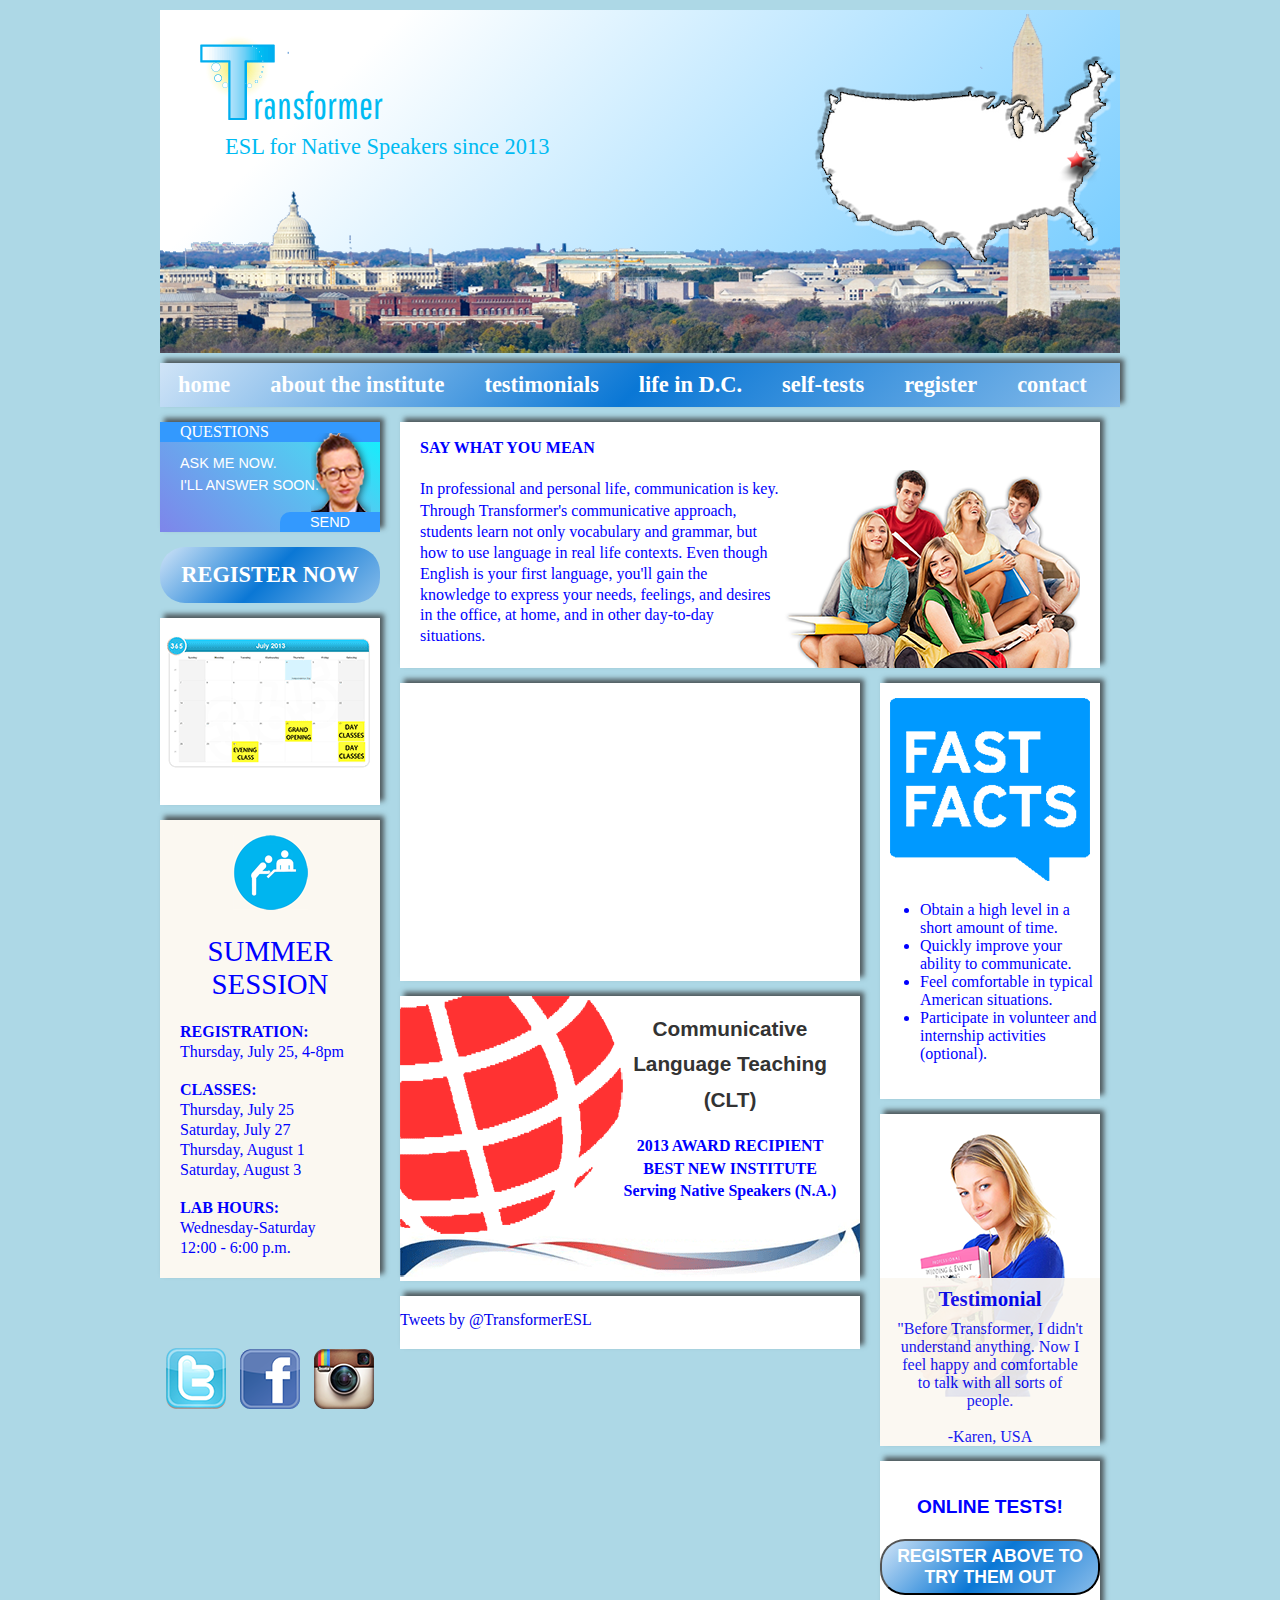
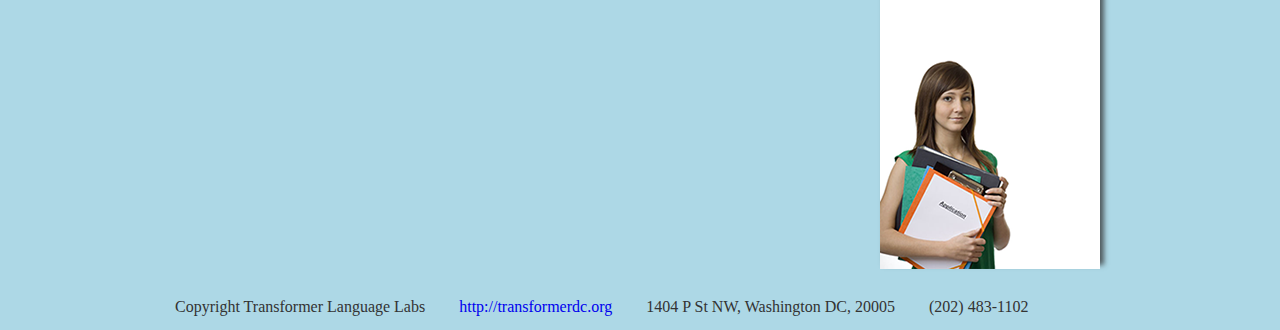
<file: index.html>
<!DOCTYPE html>
<html>
<head>
    <title>ESL for Native Speakers - a Transformer Gallery Project</title>
    <link href='http://fonts.googleapis.com/css?family=Pathway+Gothic+One' rel='stylesheet' type='text/css'>
    <link type="text/css" rel="stylesheet" href="lib/bootstrap/css/bootstrap.min.css" />
    <link type="text/css" rel="stylesheet" href="css/learnenglish.css" />
</head>

<body>
    <div class="educational-block container">

        <a href="/index.html">
            <div class="banner sky">
                <div class="banner dc"></div>
                <div class="title">
                    <h1><span class="logo-t"></span>ransformer</h1>
                    <h3>ESL for Native Speakers since 2013</h3>
                </div>
            </div>
        </a>

        <div class="nav-bar">
            <ul>
                <li><a href="/index.html">home</li></a>
                <li><a href="/about.html">about the institute</li></a>
                <li><a href="/testimonials.html">testimonials</li></a>
                <li><a href="/life.html">life in D.C.</li></a>
                <li><a href="/game.html">self-tests</li></a>
                <li><a href="/register.html">register</li></a>
                <li><a href="/contact.html">contact</li></a>
            </ul>
        </div>


        <div class="main-content row">

            <div class="left span3">

                <div class="box blue-box yelling questions">
                    <h4 class="callout">Questions</h4>
                    <span class="teacher-small fake-right"></span>
                    <p>Ask me now.</p>
                    <p>I'll answer soon.</p>
                    <a class="bottom-right">Send</a>
                </div>

                <a href="/register.html" class="yelling btn large-btn">Register Now</a>

                <div id="calendar" class="box center-text">
                    <img src="img/calendar_210x148.png" alt="Register in July" />
                </div>

                <div class="box blue-text tan">
                    <div class="center-text">
                        <img src="img/registration_logo_75x75.png" alt="Sign up now! Today!" />
                    </div>
                    <h2 class="yelling center-text">Summer Session</h2>
                    <p class="yelling"><strong>Registration:</strong></p>
                    <p>Thursday, July 25, 4-8pm</p>
                    <br />
                    <p class="yelling"><strong>Classes:</strong></p>
                    <p>Thursday, July 25</p>
                    <p>Saturday, July 27</p>
                    <p>Thursday, August 1</p>
                    <p>Saturday, August 3</p>
                    <br />
                    <p class="yelling"><strong>Lab Hours:</strong></p>
                    <p>Wednesday-Saturday</p>
                    <p>12:00 - 6:00 p.m.</p>
                </div><!-- end schedule -->

                <div class="social-row center-text">
                    <a href="https://twitter.com/transformeresl"><img src="img/twitter_60x60.png"></a>
                    <a href="https://www.facebook.com/TransformerInstitute"><img src="img/facebook_60x60.png"></a>
                    <a href="http://instagram.com/transformeresl"><img src="img/instagram_60x60.png"></a>
                </div>

            </div><!-- end left -->

            <div class="center span9">

                <div class="box blue-text mission">
                    <img src="img/goodtimes_300x198.png" alt="ESL students just having a nice time">
                    <p class="yelling"><strong>Say what you mean</strong></p>
                    <br />
                    <p>In professional and personal life, communication is key.</p>
                    <p>Through Transformer&#39;s communicative approach, students learn not only vocabulary and grammar, but how to use language in real life contexts. Even though English is your first language, you&#39;ll gain the knowledge to express your needs, feelings, and desires in the office, at home, and in other day-to-day situations.</p>
                </div>


                <div class="row">

                    <div class="span6">

                        <div class="box blue-text">
                            <iframe width="460" height="259" src="http://www.youtube.com/embed/Hm_uKSOGqXk" frameborder="0" allowfullscreen></iframe>
                        </div>

                        <div class="box award blue-text">
                            <img src="img/award_banner_460x293.png" alt="AWARD RECIPIENT BEST NEW INSTITUTE OMG 2013" height="293px"/>
                            <p class="black">Communicative</p>
                            <p class="black">Language Teaching</p>
                            <p class="black">(CLT)</p>
                            <br />
                            <p class="yelling">2013 Award Recipient</p>
                            <p class="yelling">Best New Institute</p>
                            <p>Serving Native Speakers (N.A.)</p>
                        </div><!--end box -->

                        <div class="box twitter blue-text">
                            <a class="twitter-timeline" href="https://twitter.com/TransformerESL" data-widget-id="356613583385268224" height="475px">Tweets by @TransformerESL</a>
                            <script>!function(d,s,id){var js,fjs=d.getElementsByTagName(s)[0],p=/^http:/.test(d.location)?'http':'https';if(!d.getElementById(id)){js=d.createElement(s);js.id=id;js.src=p+"://platform.twitter.com/widgets.js";fjs.parentNode.insertBefore(js,fjs);}}(document,"script","twitter-wjs");</script>
                        </div>

                    </div>
                    <div class="span3 right">

                        <div class="box facts blue-text">
                            <div class="center-text">
                                <img src="img/fast_facts_200x183.png" alt="English fast!" />
                            </div>
                            <ul>
                                <li>Obtain a high level in a short amount of time.</li>
                                <li>Quickly improve your ability to communicate.</li>
                                <li>Feel comfortable in typical American situations.</li>
                                <li>Participate in volunteer and internship activities (optional).</li>
                            </ul>
                        </div>

                        <div class="box testimonial blue-text center-text">
                            <img src="img/testimonial_lady_160x268.png" alt="Karen did great in ESL For N.S.'s!">
                            <div class="speech tan">
                                <p class="big"><a href="/testimonials.html">Testimonial</a></p>
                                <p><a href="/testimonials.html">"Before Transformer, I didn't understand anything. Now I feel happy and comfortable to talk with all sorts of people.</a></p>
                                <br />
                                <p><a href="/testimonials.html">-Karen, USA</a></p>
                            </div>
                        </div>


                        <div class="box test blue-text center-text">
                            <img src="img/student_140x212.png" alt="Take a test with Jasmine" />
                            <br />
                            <p class="arial yelling">Online Tests!</p>
                            <br />
                            <button id="tests" class="yelling mid-btn" type="button">Register Above To Try Them Out</button>
                        </div>

                    </div>

                </div><!-- end row -->


            </div><!-- end right -->

        </div><!-- end main content -->

        <div class="row">
            <div class="span12">
                <div class="footer">
                    <ul>
                        <li>Copyright Transformer Language Labs</li>
                        <li><a href="http://transformerdc.org">http://transformerdc.org</a></li>
                        <li>1404 P St NW, Washington DC, 20005</li>
                        <li>(202) 483-1102</li>
                    </ul>
                </div><!--end footer -->
            </div>
        </div>

    </div>
    <script type="text/javascript" src="http://code.jquery.com/jquery-1.10.2.min.js"></script>

    <script type="text/javascript">
    $('#tests').click(function() {
        window.location='http://www.eslfornativespeakers.com/game.html';
    });
    </script>
</body>
</html>
</file>
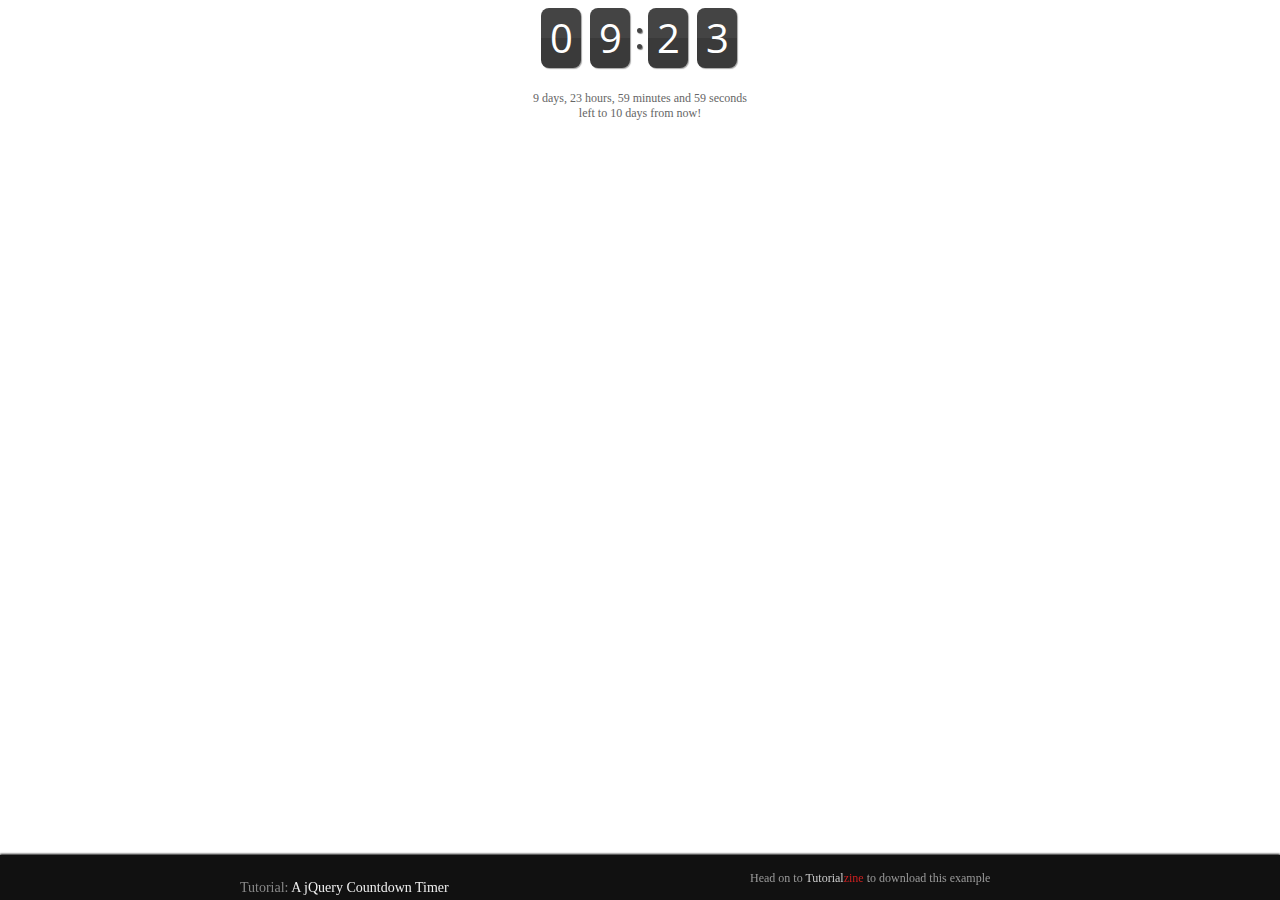
<file: apps/roleplay/countdown/index.html>
<!DOCTYPE html>
<html>
    <head>
        <meta charset="utf-8" />
        <title>A jQuery Countdown Timer | Tutorialzine Demo</title>
        
        <!-- Our CSS stylesheet file -->
        <link rel="stylesheet" href="http://fonts.googleapis.com/css?family=Open+Sans+Condensed:300" />
        <link rel="stylesheet" href="assets/css/styles.css" />
        <link rel="stylesheet" href="assets/countdown/jquery.countdown.css" />
        
        <!--[if lt IE 9]>
          <script src="http://html5shiv.googlecode.com/svn/trunk/html5.js"></script>
        <![endif]-->
    </head>
    
    <body>

		<div id="countdown"></div>

		<p id="note"></p>

        <footer>
	        <h2><i>Tutorial:</i> A jQuery Countdown Timer</h2>
            <a class="tzine" href="http://tutorialzine.com/2011/12/countdown-jquery/">Head on to <i>Tutorial<b>zine</b></i> to download this example</a>
        </footer>
        
        <!-- JavaScript includes -->
		<script src="http://code.jquery.com/jquery-1.7.1.min.js"></script>
		<script src="assets/countdown/jquery.countdown.js"></script>
		<script src="assets/js/script.js"></script>

    </body>
</html>
</file>
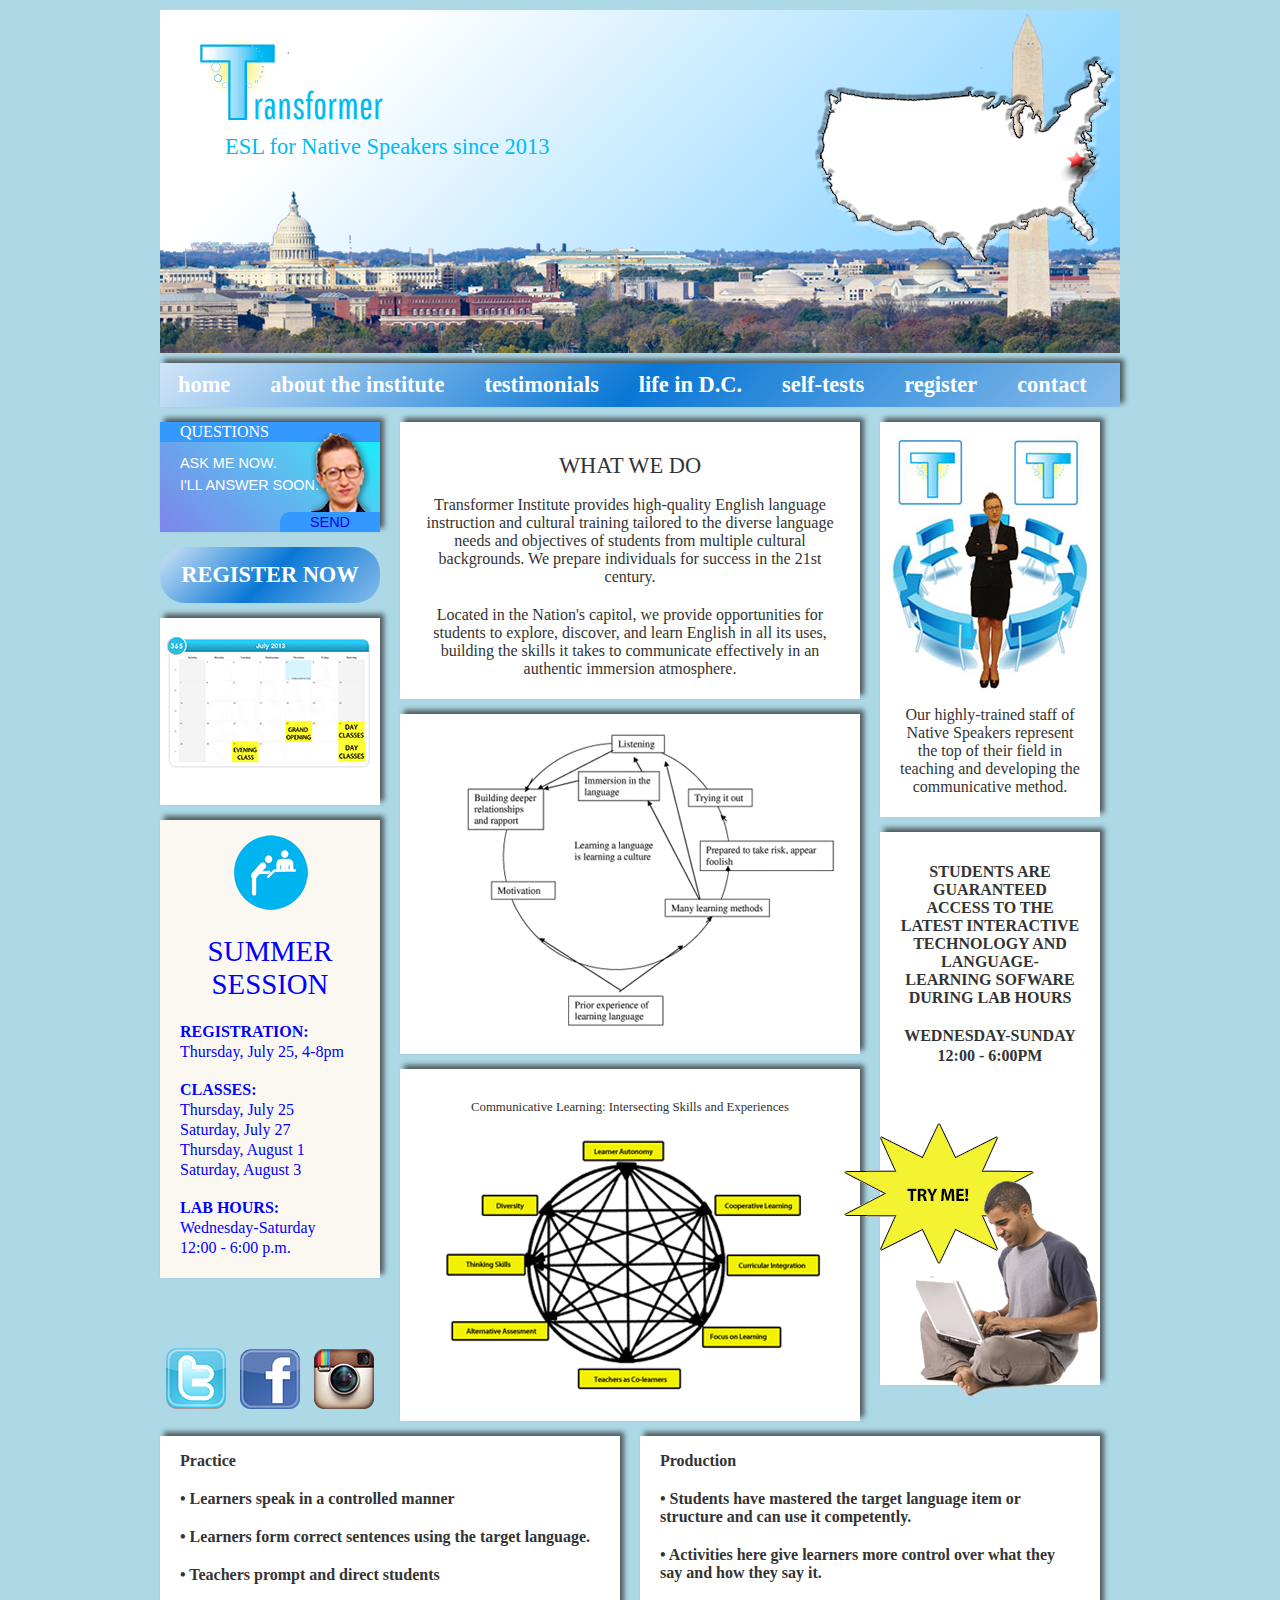
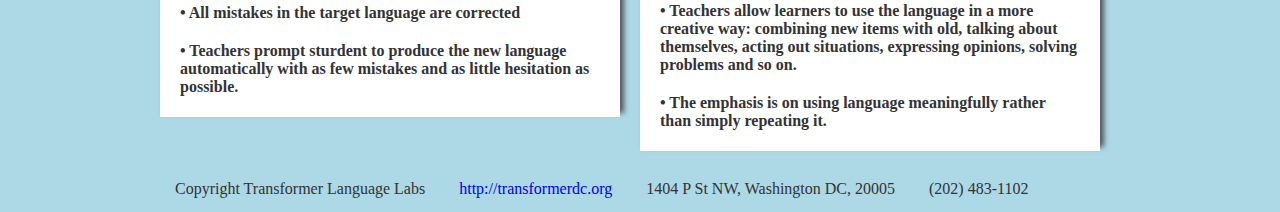
<file: about.html>
<!DOCTYPE html>
<html>
<head>
    <title>ESL for Native Speakers - a Transformer Gallery Project</title>
    <link href='http://fonts.googleapis.com/css?family=Pathway+Gothic+One' rel='stylesheet' type='text/css'>
    <link type="text/css" rel="stylesheet" href="lib/bootstrap/css/bootstrap.min.css" />
    <link type="text/css" rel="stylesheet" href="css/learnenglish.css" />


    <script type="text/javascript" src="https://ajax.googleapis.com/ajax/libs/jquery/1.10.1/jquery.min.js"></script>
</head>

<body>
    <div class="educational-block container">

        <a href="/index.html">
            <div class="banner sky">
                <div class="banner dc"></div>
                <div class="title">
                    <h1><span class="logo-t"></span>ransformer</h1>
                    <h3>ESL for Native Speakers since 2013</h3>
                </div>
            </div>
        </a>

        <div class="nav-bar">
            <ul>
                <li><a href="/index.html">home</li></a>
                <li><a href="/about.html">about the institute</li></a>
                <li><a href="/testimonials.html">testimonials</li></a>
                <li><a href="/life.html">life in D.C.</li></a>
                <li><a href="/selftest.html">self-tests</li></a>
                <li><a href="/register.html">register</li></a>
                <li><a href="/contact.html">contact</li></a>
            </ul>
        </div>


        <div class="main-content row">

            <div class="left span3">

                <div class="box blue-box yelling questions">
                    <h4 class="callout">Questions</h4>
                    <span class="teacher-small fake-right"></span>
                    <p>Ask me now.</p>
                    <p>I'll answer soon.</p>
                    <a href="/contact.html" class="bottom-right">Send</a>
                </div>

                <a href="/register.html" class="yelling btn large-btn">Register Now</a>

                <div id="calendar" class="box center-text">
                    <img src="img/calendar_210x148.png" alt="Register in July" />
                </div>

                <div class="box blue-text tan">
                    <div class="center-text">
                        <img src="img/registration_logo_75x75.png" alt="Sign up now! Today!" />
                    </div>
                    <h2 class="yelling center-text">Summer Session</h2>
                    <p class="yelling"><strong>Registration:</strong></p>
                    <p>Thursday, July 25, 4-8pm</p>
                    <br />
                    <p class="yelling"><strong>Classes:</strong></p>
                    <p>Thursday, July 25</p>
                    <p>Saturday, July 27</p>
                    <p>Thursday, August 1</p>
                    <p>Saturday, August 3</p>
                    <br />
                    <p class="yelling"><strong>Lab Hours:</strong></p>
                    <p>Wednesday-Saturday</p>
                    <p>12:00 - 6:00 p.m.</p>
                </div><!-- end schedule -->

                <div class="social-row center-text">
                    <a href="https://twitter.com/transformeresl"><img src="img/twitter_60x60.png"></a>
                    <a href="https://www.facebook.com/TransformerInstitute"><img src="img/facebook_60x60.png"></a>
                    <a href="http://instagram.com/transformeresl"><img src="img/instagram_60x60.png"></a>
                </div>

            </div><!-- end left -->

            <div class="span6 center">
                <div class="box center-text">
                    <h3 class="yelling">WHAT WE DO</h3>
                    <p>Transformer Institute provides high-quality English language instruction and cultural training tailored to the diverse language needs and objectives of students from multiple cultural backgrounds. We prepare individuals for success in the 21st century.</p>
                    <br />
                    <p>Located in the Nation&#39;s capitol, we provide opportunities for students to explore, discover, and learn English in all its uses, building the skills it takes to communicate effectively in an authentic immersion atmosphere.</p>
                </div><!-- end what we do -->

                <div class="box center-text">
                    <img src="/img/about_flowchart_428x301.gif" width="428px" height="301px"/>
                </div>

                <div class="box center-text">
                    <h3 class="small-text">Communicative Learning: Intersecting Skills and Experiences</h3>
                    <img src="/img/about_circle_of_life_425x266.gif" width="425px" height="266px"/>
                </div>

            </div><!-- end center span6 -->

            <div class="span3 right">

                <div class="box center-text">
                    <img src="/img/about_teacher_200_264.jpg" height="264px" width="200px"/>
                    <p>Our highly-trained staff of Native Speakers represent the top of their field in teaching and developing the communicative method.</p>
                </div><!-- end teacher -->


                <div class="box center-text lab-hours">
                    <p class="yelling"><strong>Students are guaranteed access to the latest interactive technology and language-learning sofware during lab hours</strong></p>
                    <br />
                    <p class="yelling"><strong>wednesday-sunday</strong></p>
                    <p class="yelling"><strong>12:00 - 6:00pm</strong></p>
                    <img class="try-me" src="/img/about_tryme_198x150.gif" width="198px" height="150px" />
                    <img class="student" src="/img/about_student_190x228.png" width="190px" height="228px" />
                </div><!-- end lab hours -->

            </div><!-- end right -->

        </div><!-- end main content -->

        <div class="row bottom-content">

            <div class="span6">
                <div class="box bold-text">
                    <p>Practice</p>
                    <br />
                    <p>&bull; Learners speak in a controlled manner</p>
                    <br />
                    <p>&bull; Learners form correct sentences using the target language.</p>
                    <br />
                    <p>&bull; Teachers prompt and direct students </p>
                    <br />
                    <p>&bull; All mistakes in the target language are corrected</p>
                    <br />
                    <p>&bull; Teachers prompt sturdent to produce the new language automatically with as few mistakes and as little hesitation as possible.</p>
                </div><!-- end practice -->
            </div><!-- end span6 -->

            <div class="span6">
                <div class="box bold-text">
                    <p>Production</p>
                    <br />
                    <p>&bull; Students have mastered the target language item or structure and can use it competently.</p>
                    <br />
                    <p>&bull; Activities here give learners more control over what they say and how they say it. </p>
                    <br />
                    <p>&bull; Teachers allow learners to use the language in a more creative way: combining new items with old, talking about themselves, acting out situations, expressing opinions, solving problems and so on. </p>
                    <br />
                    <p>&bull; The emphasis is on using language meaningfully rather than simply repeating it.</p>
                </div><!-- end production -->
            </div><!-- end span6 -->

        </div><!-- end bottom-content -->

        <div class="row">
            <div class="span12">
                <div class="footer">
                    <ul>
                        <li>Copyright Transformer Language Labs</li>
                        <li><a href="http://transformerdc.org">http://transformerdc.org</a></li>
                        <li>1404 P St NW, Washington DC, 20005</li>
                        <li>(202) 483-1102</li>
                    </ul>
                </div><!--end footer -->
            </div>
        </div>

    </div>
</body>
</html>
</file>
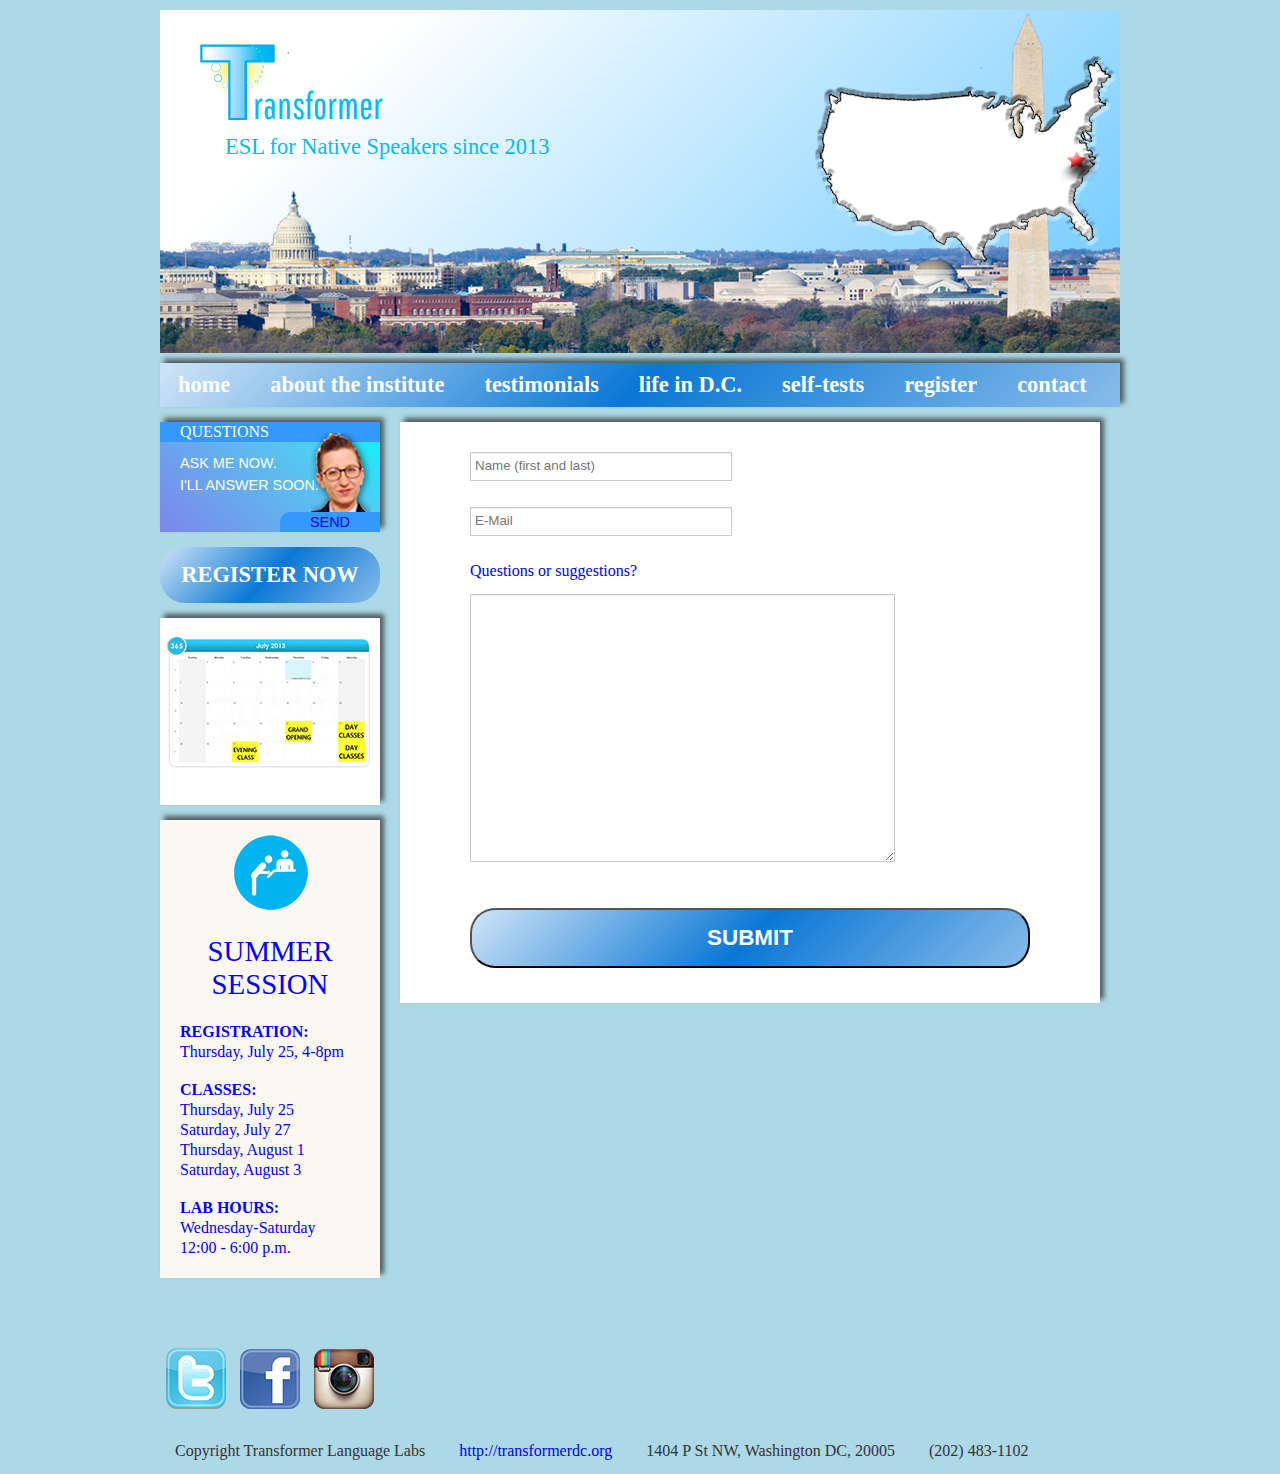
<file: contact.html>
<!DOCTYPE html>
<html>
<head>
    <title>ESL for Native Speakers - a Transformer Gallery Project</title>
    <link href='http://fonts.googleapis.com/css?family=Pathway+Gothic+One' rel='stylesheet' type='text/css'>
    <link type="text/css" rel="stylesheet" href="lib/bootstrap/css/bootstrap.min.css" />
    <link type="text/css" rel="stylesheet" href="css/learnenglish.css" />


    <script type="text/javascript" src="https://ajax.googleapis.com/ajax/libs/jquery/1.10.1/jquery.min.js"></script>
</head>

<body>
    <div class="educational-block container">

        <a href="/index.html">
            <div class="banner sky">
                <div class="banner dc"></div>
                <div class="title">
                    <h1><span class="logo-t"></span>ransformer</h1>
                    <h3>ESL for Native Speakers since 2013</h3>
                </div>
            </div>
        </a>

        <div class="nav-bar">
            <ul>
                <li><a href="/index.html">home</li></a>
                <li><a href="/about.html">about the institute</li></a>
                <li><a href="/testimonials.html">testimonials</li></a>
                <li><a href="/life.html">life in D.C.</li></a>
                <li><a href="/selftest.html">self-tests</li></a>
                <li><a href="/register.html">register</li></a>
                <li><a href="/contact.html">contact</li></a>
            </ul>
        </div>


        <div class="main-content row">

            <div class="left span3">

                <div class="box blue-box yelling questions">
                    <h4 class="callout">Questions</h4>
                    <span class="teacher-small fake-right"></span>
                    <p>Ask me now.</p>
                    <p>I'll answer soon.</p>
                    <a href="/contact.html" class="bottom-right">Send</a>
                </div>

                <a href="/register.html" class="yelling btn large-btn">Register Now</a>

                <div id="calendar" class="box center-text">
                    <img src="img/calendar_210x148.png" alt="Register in July" />
                </div>

                <div class="box blue-text tan">
                    <div class="center-text">
                        <img src="img/registration_logo_75x75.png" alt="Sign up now! Today!" />
                    </div>
                    <h2 class="yelling center-text">Summer Session</h2>
                    <p class="yelling"><strong>Registration:</strong></p>
                    <p>Thursday, July 25, 4-8pm</p>
                    <br />
                    <p class="yelling"><strong>Classes:</strong></p>
                    <p>Thursday, July 25</p>
                    <p>Saturday, July 27</p>
                    <p>Thursday, August 1</p>
                    <p>Saturday, August 3</p>
                    <br />
                    <p class="yelling"><strong>Lab Hours:</strong></p>
                    <p>Wednesday-Saturday</p>
                    <p>12:00 - 6:00 p.m.</p>
                </div><!-- end schedule -->

                <div class="social-row center-text">
                    <a href="https://twitter.com/transformeresl"><img src="img/twitter_60x60.png"></a>
                    <a href="https://www.facebook.com/TransformerInstitute"><img src="img/facebook_60x60.png"></a>
                    <a href="http://instagram.com/transformeresl"><img src="img/instagram_60x60.png"></a>
                </div>

            </div><!-- end left -->

            <div class="center span9">

                <div class="box blue-text registration">

                    <div class="reg-form">
                        <form id="registration">

                            <input id="family" name="name" type="text" placeholder="Name (first and last)">
                            <input id="email" type="text" placeholder="E-Mail">

                            Questions or suggestions?
                            <br />
                            <textarea rows="10" cols="50"></textarea>

                            <br />
                            <button id="registration_submit" type="submit" class="yelling large-btn">Submit</button>
                        </form><!-- end registration -->

                        <script type="text/javascript" src="js/contact-submit.js"></script>

                    </div><!-- end reg-form -->

                </div><!-- end registration -->

            </div><!-- end center span9 -->
        </div><!-- end main content -->

        <div class="row">
            <div class="span12">
                <div class="footer">
                    <ul>
                        <li>Copyright Transformer Language Labs</li>
                        <li><a href="http://transformerdc.org">http://transformerdc.org</a></li>
                        <li>1404 P St NW, Washington DC, 20005</li>
                        <li>(202) 483-1102</li>
                    </ul>
                </div><!--end footer -->
            </div>
        </div>

    </div>
</body>
</html>
</file>
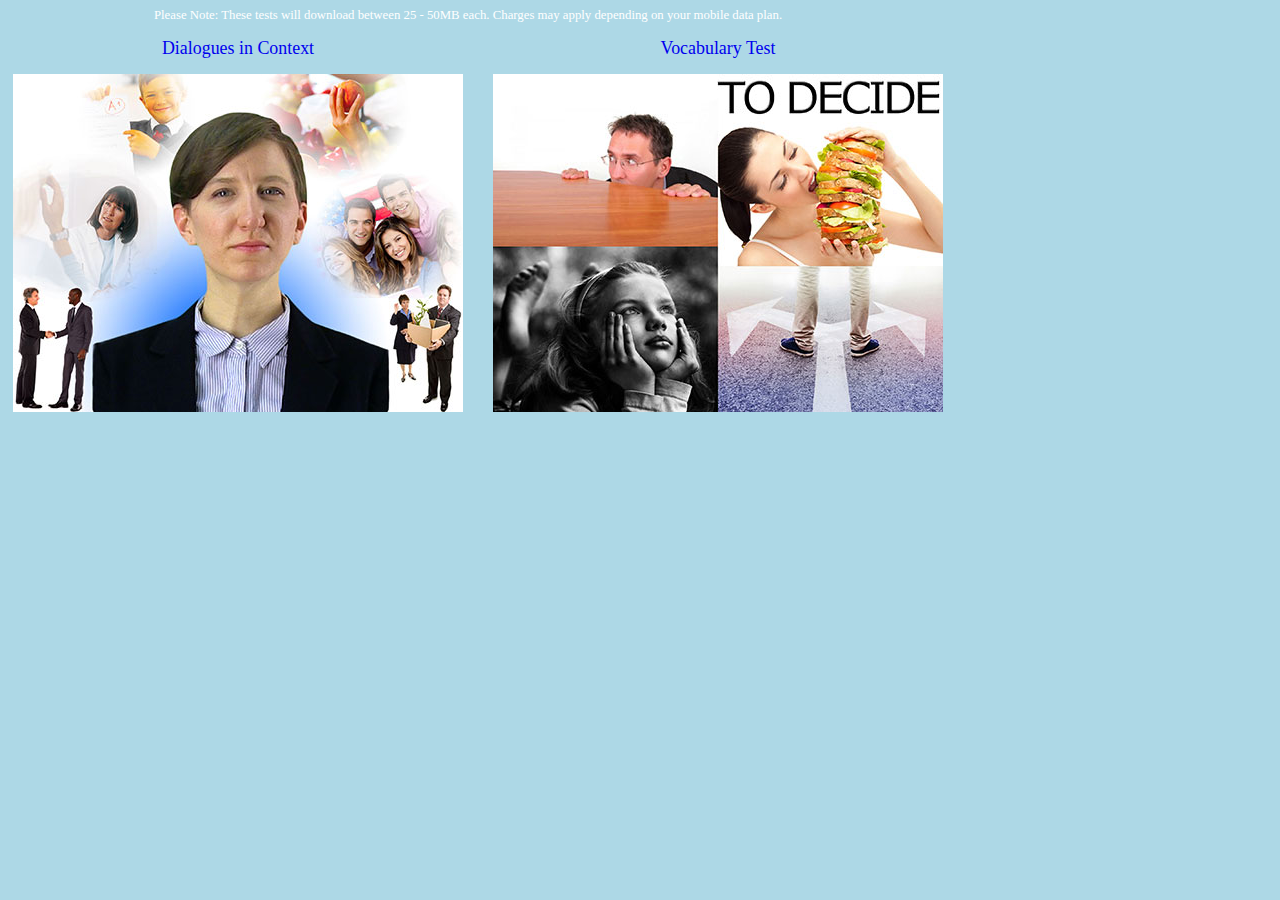
<file: game.html>
<!DOCTYPE html>
<html>
<head>
    <title>ESL for Native Speakers - a Transformer Gallery Project</title>
    <link href='http://fonts.googleapis.com/css?family=Pathway+Gothic+One' rel='stylesheet' type='text/css'>
    <link type="text/css" rel="stylesheet" href="lib/bootstrap/css/bootstrap.min.css" />
    <link type="text/css" rel="stylesheet" href="css/learnenglish.css" />
    <link type="text/css" rel="stylesheet" href="css/game.css" />
</head>

<body>
    <div class="container">
        <div class="row games">
            <p class="text-center text-danger">Please Note: These tests will download between 25 - 50MB each. Charges may apply depending on your mobile data plan.</p>
            <div class="span6">
                <a href="/rpg.html">
                    <h3>Dialogues in Context</h3>
                    <img src="img/game_rpg_banner.jpg">
                </a>
            </div><!-- end rpg -->

            <div class="span6 vocabulary">
                <a href="/vocabulary.html">
                    <h3>Vocabulary Test</h3>
                    <img src="img/game_vocab_banner.jpg">
                </a>
            </div><!-- end vocabulary -->
        </div>
    </div>
</body>
</file>
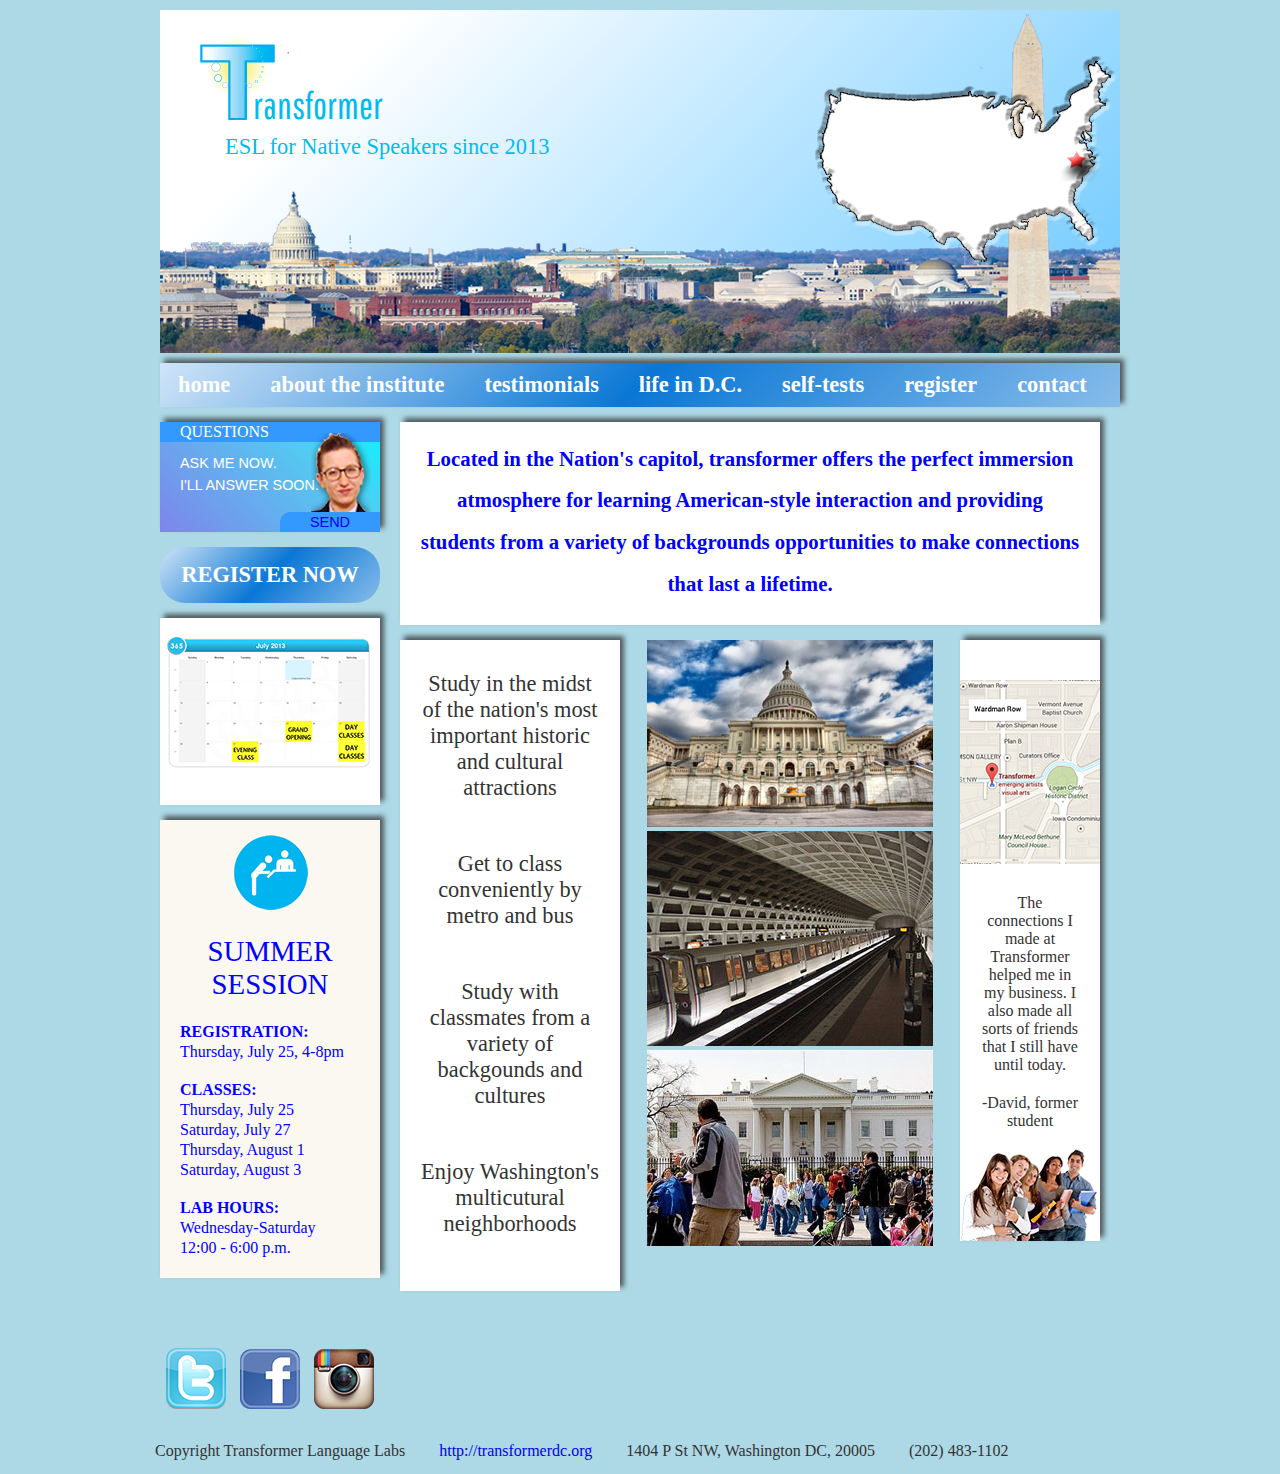
<file: life.html>
<!DOCTYPE html>
<html>
<head>
    <title>ESL for Native Speakers - a Transformer Gallery Project</title>
    <link href='http://fonts.googleapis.com/css?family=Pathway+Gothic+One' rel='stylesheet' type='text/css'>
    <link type="text/css" rel="stylesheet" href="lib/bootstrap/css/bootstrap.min.css" />
    <link type="text/css" rel="stylesheet" href="css/learnenglish.css" />


    <script type="text/javascript" src="https://ajax.googleapis.com/ajax/libs/jquery/1.10.1/jquery.min.js"></script>
</head>

<body>
    <div class="educational-block container">

        <a href="/index.html">
            <div class="banner sky">
                <div class="banner dc"></div>
                <div class="title">
                    <h1><span class="logo-t"></span>ransformer</h1>
                    <h3>ESL for Native Speakers since 2013</h3>
                </div>
            </div>
        </a>

        <div class="nav-bar">
            <ul>
                <li><a href="/index.html">home</li></a>
                <li><a href="/about.html">about the institute</li></a>
                <li><a href="/testimonials.html">testimonials</li></a>
                <li><a href="/life.html">life in D.C.</li></a>
                <li><a href="/selftest.html">self-tests</li></a>
                <li><a href="/register.html">register</li></a>
                <li><a href="/contact.html">contact</li></a>
            </ul>
        </div>


        <div class="main-content row">

            <div class="left span3">

                <div class="box blue-box yelling questions">
                    <h4 class="callout">Questions</h4>
                    <span class="teacher-small fake-right"></span>
                    <p>Ask me now.</p>
                    <p>I'll answer soon.</p>
                    <a href="/contact.html" class="bottom-right">Send</a>
                </div>

                <a href="/register.html" class="yelling btn large-btn">Register Now</a>

                <div id="calendar" class="box center-text">
                    <img src="img/calendar_210x148.png" alt="Register in July" />
                </div>

                <div class="box blue-text tan">
                    <div class="center-text">
                        <img src="img/registration_logo_75x75.png" alt="Sign up now! Today!" />
                    </div>
                    <h2 class="yelling center-text">Summer Session</h2>
                    <p class="yelling"><strong>Registration:</strong></p>
                    <p>Thursday, July 25, 4-8pm</p>
                    <br />
                    <p class="yelling"><strong>Classes:</strong></p>
                    <p>Thursday, July 25</p>
                    <p>Saturday, July 27</p>
                    <p>Thursday, August 1</p>
                    <p>Saturday, August 3</p>
                    <br />
                    <p class="yelling"><strong>Lab Hours:</strong></p>
                    <p>Wednesday-Saturday</p>
                    <p>12:00 - 6:00 p.m.</p>
                </div><!-- end schedule -->

                <div class="social-row center-text">
                    <a href="https://twitter.com/transformeresl"><img src="img/twitter_60x60.png"></a>
                    <a href="https://www.facebook.com/TransformerInstitute"><img src="img/facebook_60x60.png"></a>
                    <a href="http://instagram.com/transformeresl"><img src="img/instagram_60x60.png"></a>
                </div>

            </div><!-- end left -->

            <div class="center span9">
                <div class="box blue-text center-text">
                    <p class="big">Located in the Nation&#39;s capitol, transformer offers the perfect
                     immersion atmosphere for
                     learning American-style interaction
                     and providing students from a variety of backgrounds
                     opportunities to make connections that last a lifetime.</p>
                </div>

                <div class="row">

                    <div class="span3">
                        <div class="box center-text">
                            <h3>Study in the midst
                            of the nation&#39;s
                            most important
                            historic and
                            cultural attractions</h4>
                            <br />

                            <h3>Get to class
                            conveniently by
                            metro and
                            bus</h3>
                            <br />

                            <h3>Study with
                            classmates from
                            a variety of
                            backgounds and cultures</h3>
                            <br />

                            <h3>Enjoy Washington&#39;s
                            multicutural
                            neighborhoods</h3>
                            <br />

                        </div>
                    </div>

                    <div class="span4">
                        <div class="no-box center-text">
                            <img src="/img/life_dc03.jpg">
                            <img src="/img/life_dc02.jpg">
                            <img src="/img/life_dc01.jpg">
                        </div>
                    </div>

                    <div class="span2">
                        <div class="box center-text directions">

                            <!-- map goes here -->
                            <div style="padding: 25px 0;">
                                <img src="/img/map_mock_140px.png">
                            </div>
                            <!-- end map -->

                            <p>The connections I made
                            at Transformer helped me in my
                            business. I also made all sorts of friends
                            that I still have until today.</p>
                            <br />
                            <p>-David, former student</p>

                            <img src="/img/life_students.png">
                        </div>

                </div><!-- end row -->



            </div><!-- end center span9 -->

        </div><!-- end main content -->

        <div class="row">
            <div class="span12">
                <div class="footer">
                    <ul>
                        <li>Copyright Transformer Language Labs</li>
                        <li><a href="http://transformerdc.org">http://transformerdc.org</a></li>
                        <li>1404 P St NW, Washington DC, 20005</li>
                        <li>(202) 483-1102</li>
                    </ul>
                </div><!--end footer -->
            </div>
        </div>

    </div>
</body>
</html>
</file>
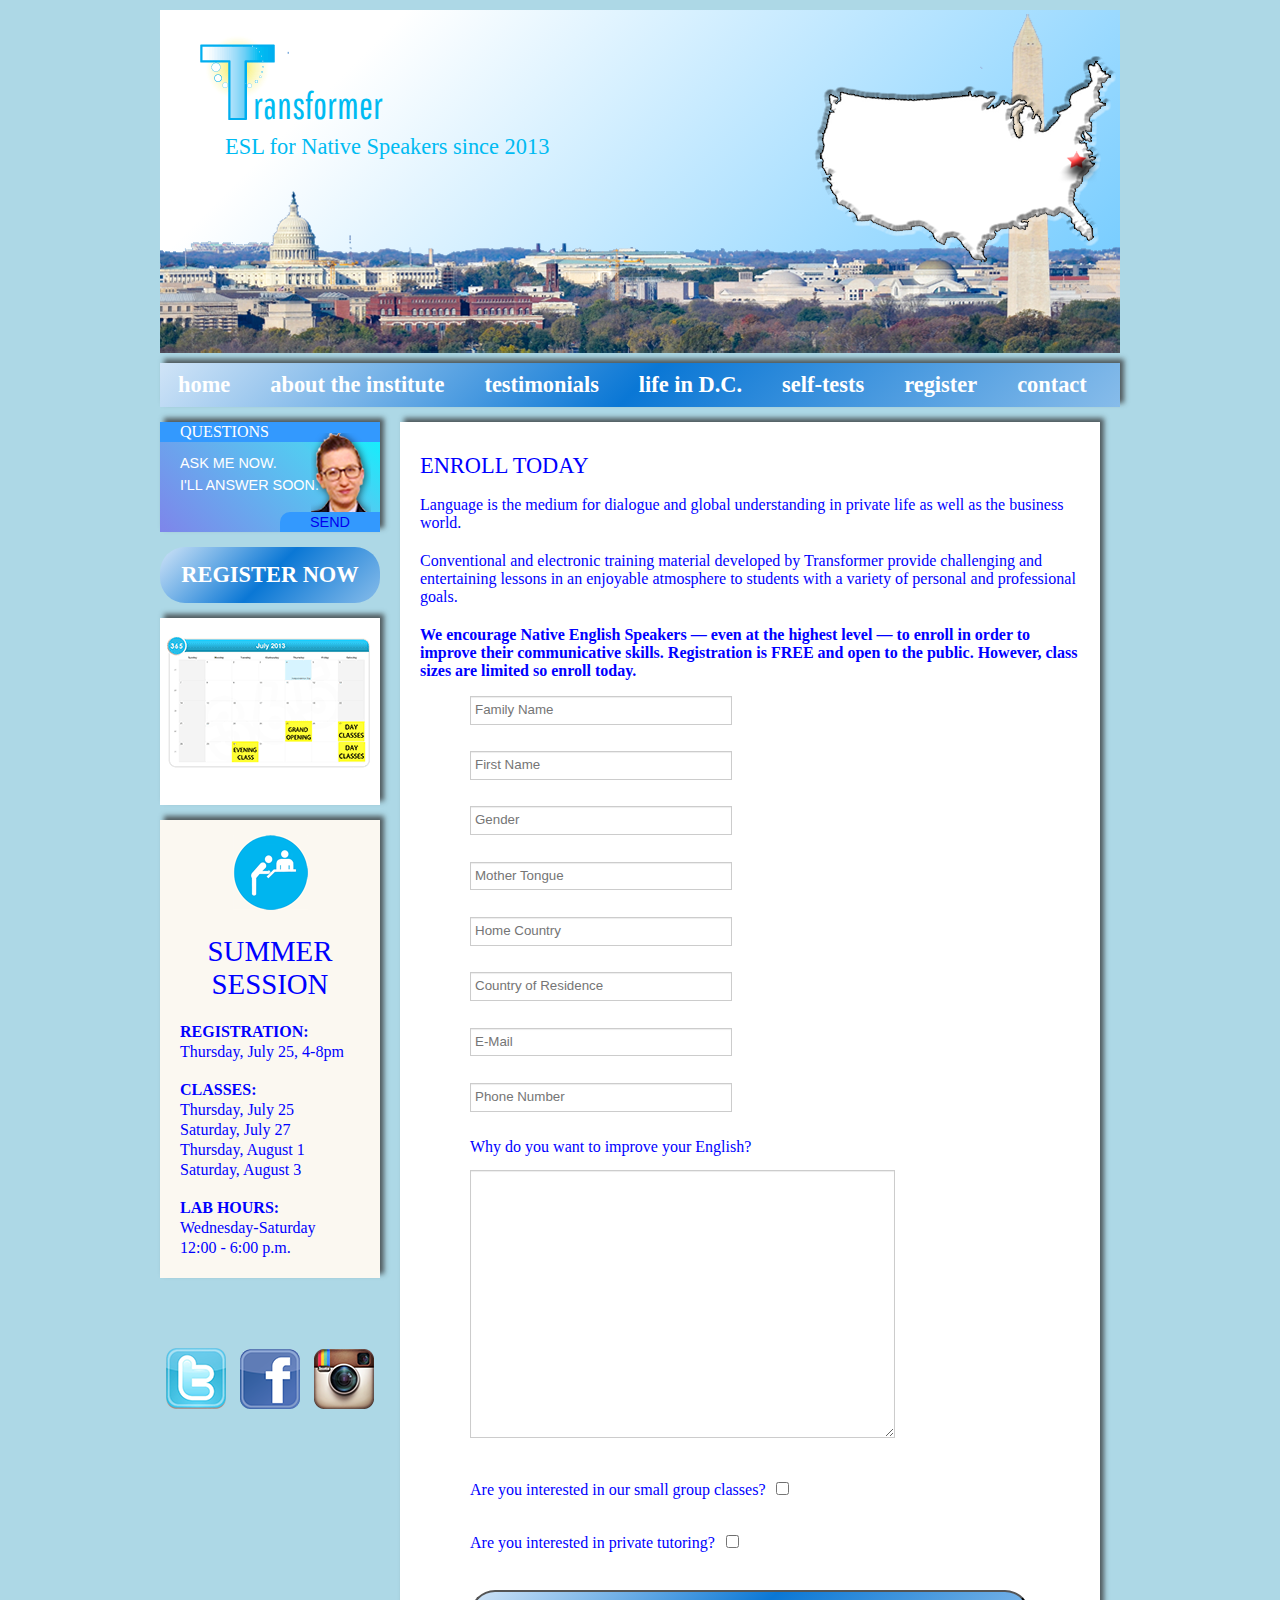
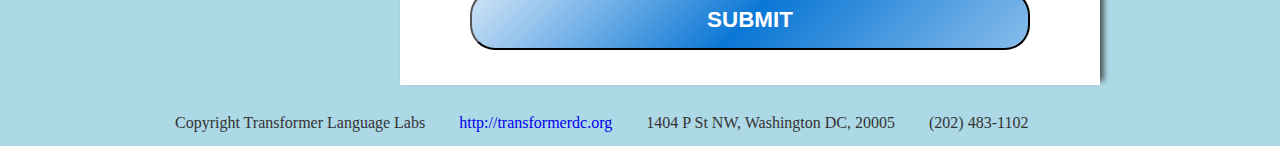
<file: register.html>
<!DOCTYPE html>
<html>
<head>
    <title>ESL for Native Speakers - a Transformer Gallery Project</title>
    <link href='http://fonts.googleapis.com/css?family=Pathway+Gothic+One' rel='stylesheet' type='text/css'>
    <link type="text/css" rel="stylesheet" href="lib/bootstrap/css/bootstrap.min.css" />
    <link type="text/css" rel="stylesheet" href="css/learnenglish.css" />


    <script type="text/javascript" src="https://ajax.googleapis.com/ajax/libs/jquery/1.10.1/jquery.min.js"></script>
</head>

<body>
    <div class="educational-block container">

        <a href="/index.html">
            <div class="banner sky">
                <div class="banner dc"></div>
                <div class="title">
                    <h1><span class="logo-t"></span>ransformer</h1>
                    <h3>ESL for Native Speakers since 2013</h3>
                </div>
            </div>
        </a>

        <div class="nav-bar">
            <ul>
                <li><a href="/index.html">home</li></a>
                <li><a href="/about.html">about the institute</li></a>
                <li><a href="/testimonials.html">testimonials</li></a>
                <li><a href="/life.html">life in D.C.</li></a>
                <li><a href="/selftest.html">self-tests</li></a>
                <li><a href="/register.html">register</li></a>
                <li><a href="/contact.html">contact</li></a>
            </ul>
        </div>


        <div class="main-content row">

            <div class="left span3">

                <div class="box blue-box yelling questions">
                    <h4 class="callout">Questions</h4>
                    <span class="teacher-small fake-right"></span>
                    <p>Ask me now.</p>
                    <p>I'll answer soon.</p>
                    <a href="/contact.html" class="bottom-right">Send</a>
                </div>

                <a href="/register.html" class="yelling btn large-btn">Register Now</a>

                <div id="calendar" class="box center-text">
                    <img src="img/calendar_210x148.png" alt="Register in July" />
                </div>

                <div class="box blue-text tan">
                    <div class="center-text">
                        <img src="img/registration_logo_75x75.png" alt="Sign up now! Today!" />
                    </div>
                    <h2 class="yelling center-text">Summer Session</h2>
                    <p class="yelling"><strong>Registration:</strong></p>
                    <p>Thursday, July 25, 4-8pm</p>
                    <br />
                    <p class="yelling"><strong>Classes:</strong></p>
                    <p>Thursday, July 25</p>
                    <p>Saturday, July 27</p>
                    <p>Thursday, August 1</p>
                    <p>Saturday, August 3</p>
                    <br />
                    <p class="yelling"><strong>Lab Hours:</strong></p>
                    <p>Wednesday-Saturday</p>
                    <p>12:00 - 6:00 p.m.</p>
                </div><!-- end schedule -->

                <div class="social-row center-text">
                    <a href="https://twitter.com/transformeresl"><img src="img/twitter_60x60.png"></a>
                    <a href="https://www.facebook.com/TransformerInstitute"><img src="img/facebook_60x60.png"></a>
                    <a href="http://instagram.com/transformeresl"><img src="img/instagram_60x60.png"></a>
                </div>

            </div><!-- end left -->

            <div class="center span9">

                <div class="box blue-text registration">
                    <h3 class="yelling">Enroll Today</h3>

                    <p>Language is the medium for dialogue and global understanding in private life as well as the business world.</p>
                    <br />
                    <p>Conventional and electronic training material developed by Transformer provide challenging and entertaining lessons in an enjoyable atmosphere to students with a variety of personal and professional goals.</p>

                    <br />
                    <p><strong>We encourage Native English Speakers &mdash; even at the highest level &mdash; to enroll in order to improve their communicative skills. Registration is FREE and open to the public. However, class sizes are limited so enroll today.</strong></p>

                    <div class="reg-form">
                        <form id="registration">

                            <input id="family" name="family_name" type="text" placeholder="Family Name">
                            <input id="given" name="given_name" type="text" placeholder="First Name">

                            <input id="gender" name="gender" type="text" placeholder="Gender">


                            <input id="tongue" type="text" placeholder="Mother Tongue">
                            <input id="nationality" type="text" placeholder="Home Country">
                            <input id="residence" type="text" placeholder="Country of Residence">
                            <input id="email" type="text" placeholder="E-Mail">

                            <input id="phone" type="text" placeholder="Phone Number">

                            Why do you want to improve your English?
                            <textarea rows="10" cols="50"></textarea>
                            <br />

                            <label for="small_classes">Are you interested in our small group classes?</label>
                            <input id="small_classes" type="checkbox" class="big-input">
                            <br />

                            <label for="tutor">Are you interested in private tutoring?</label>
                            <input id="tutor" type="checkbox">


                            <br />
                            <button id="registration_submit" type="submit" class="yelling large-btn">Submit</button>
                        </form><!-- end registration -->

                        <script type="text/javascript" src="js/form-submit.js"></script>

                    </div><!-- end reg-form -->

                </div><!-- end registration -->
            </div><!-- end center span9 -->
        </div><!-- end main content -->

        <div class="row">
            <div class="span12">
                <div class="footer">
                    <ul>
                        <li>Copyright Transformer Language Labs</li>
                        <li><a href="http://transformerdc.org">http://transformerdc.org</a></li>
                        <li>1404 P St NW, Washington DC, 20005</li>
                        <li>(202) 483-1102</li>
                    </ul>
                </div><!--end footer -->
            </div>
        </div>

    </div>
</body>
</html>
</file>
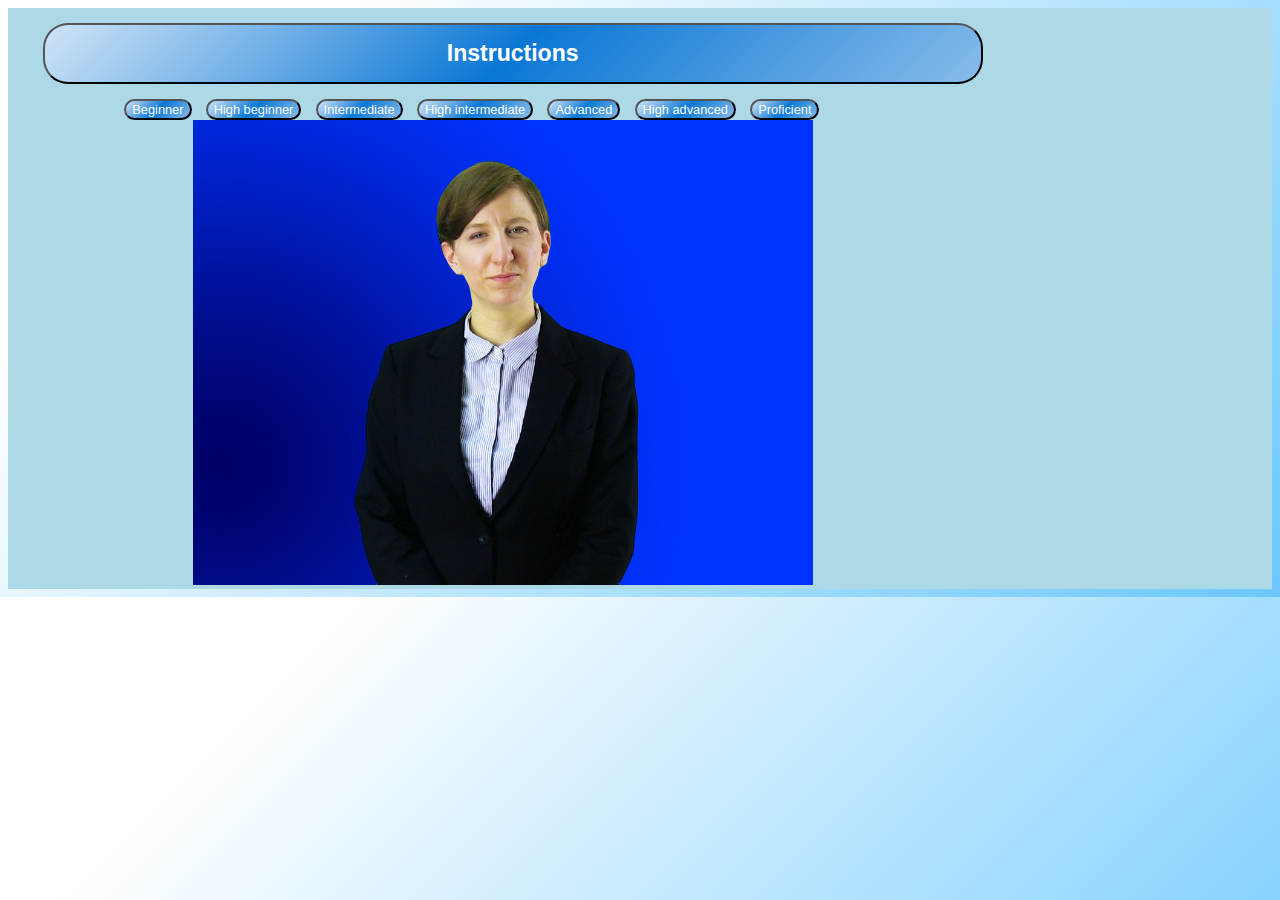
<file: roleplay.html>
<!DOCTYPE html>
<html lang="en" class="thesky">
<head>
    <!-- Apple-Specific Meta Tag Keys -->
    <!-- https://developer.apple.com/library/safari/#documentation/appleapplications/reference/SafariHTMLRef/Articles/MetaTags.html -->
    <meta name="apple-mobile-web-app-capable" content="yes">
    <meta name="apple-mobile-web-app-status-bar-style" content="black-translucent" />
    <!-- end Apple-Specific Meta Tag Keys -->

    <meta name="viewport" content="width=device-width, initial-scale=1.0">

    <title>Dialogues In Context &mdash; ESL for Native Speakers &ndash; Transformer Language Labs</title>

    <link href='http://fonts.googleapis.com/css?family=Pathway+Gothic+One|Open+Sans+Condensed:300' rel='stylesheet' type='text/css'>
    <link type="text/css" rel="stylesheet" href="css/learnenglish.css" />
    <link type="text/css" rel="stylesheet" href="css/game.css" />
    <link type="text/css" rel="stylesheet" href="lib/bootstrap/css/bootstrap.min.css" />
    <link rel="stylesheet" type="text/css" href="apps/roleplay/countdown/assets/css/styles.css" />
    <link rel="stylesheet" type="text/css" href="apps/roleplay/countdown/assets/countdown/jquery.countdown.css">
</head>
<body onload="init()">
    <div id="ui" class="container fullscreen rpg">
        <div class="row instructions">
            <div class="span12">
                <button class="large-btn begin">Instructions</button>
            </div>
        </div>
        <div class="row proficiency">
            <div class="span10 offset1">
                <!-- introductions -->
                <button data-proficiency="beginner" data-dialogue="introductions">Beginner</button>
                <!-- recreation -->
                <button data-proficiency="high-beginner" data-dialogue="recreation">High beginner</button>
                <!-- exam -->
                <button data-proficiency="intermediate" data-dialogue="exam">Intermediate</button>
                <!-- fired -->
                <button data-proficiency="high-intermediate" data-dialogue="fired">High intermediate</button>
                <!-- shopping -->
                <button data-proficiency="advanced" data-dialogue="shopping">Advanced</button>
                <!-- interview -->
                <button data-proficiency="high-advanced" data-dialogue="interview">High advanced</button>
                <!-- doctor -->
                <button data-proficiency="proficient" data-dialogue="doctor">Proficient</button>
            </div>
            <div class="span8 offset2 dialogue">
                <!-- game goes here -->
                <img src="apps/roleplay/img/doctor_01.jpg" alt="placeholder image"/>
                <!-- Countdown counter 
                http://tutorialzine.com/2011/12/countdown-jquery/ 
                -->
                <!-- <div id="countdown" class="countdownHolder"></div> -->
            </div>
        </div>
    </div>
    <script type="text/javascript" src="http://code.jquery.com/jquery-1.10.2.min.js"></script>
    <script type="text/javascript" src="apps/roleplay/js/roleplay.js"></script>
    <script type="text/javascript" src="apps/roleplay/js/lodash.roleplay.min.js"></script>
    <script type="text/javascript" src="apps/roleplay/countdown/assets/countdown/jquery.countdown.js"></script>
    <script type="text/javascript" src="apps/roleplay/countdown/assets/js/script.js"></script>
</body>
</html>
</file>
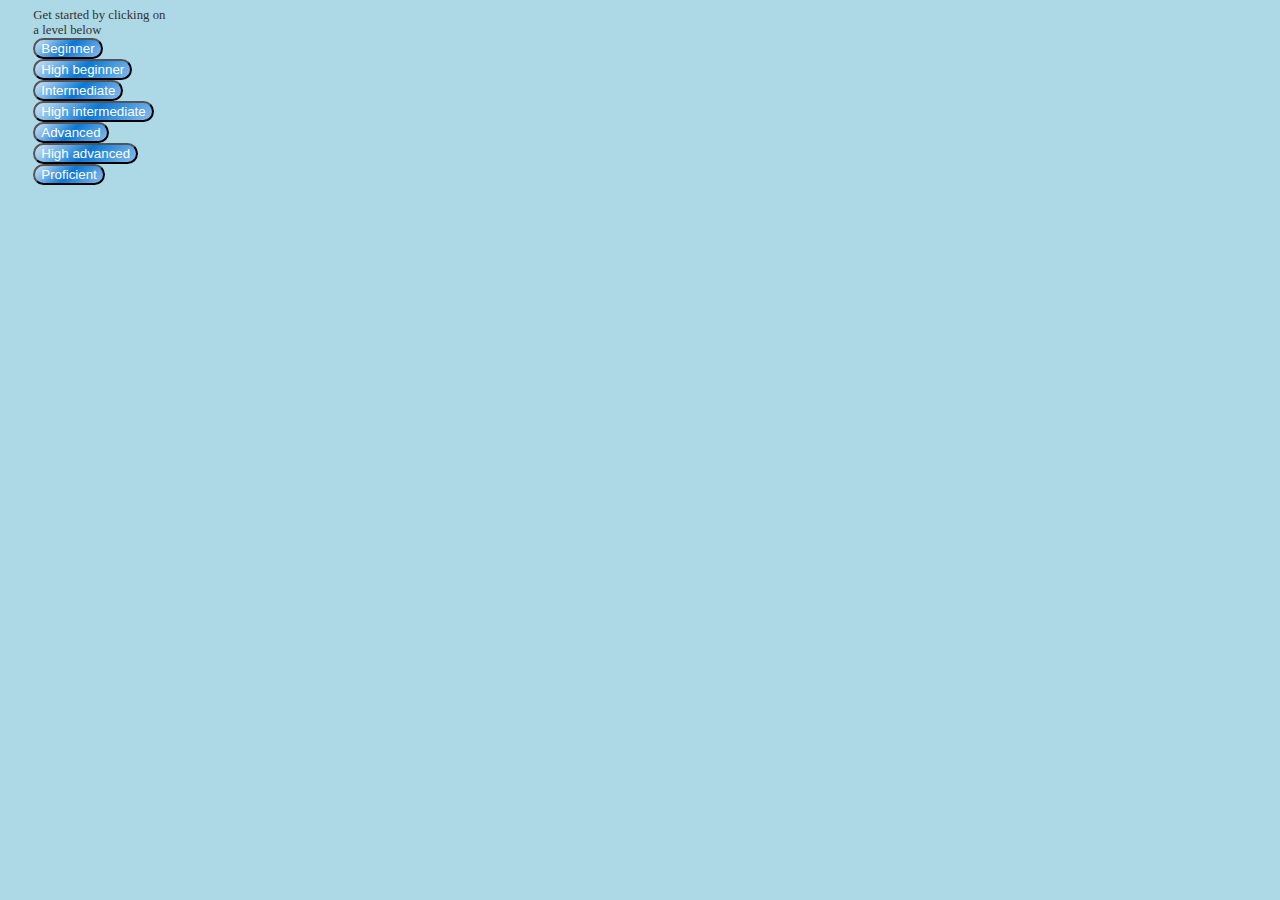
<file: rpg.html>
<!DOCTYPE html>
<html>
<head>
    <title>ESL for Native Speakers - a Transformer Gallery Project</title>
    <link href='http://fonts.googleapis.com/css?family=Pathway+Gothic+One' rel='stylesheet' type='text/css'>
    <link type="text/css" rel="stylesheet" href="lib/bootstrap/css/bootstrap.min.css" />
    <link type="text/css" rel="stylesheet" href="css/learnenglish.css" />
    <link type="text/css" rel="stylesheet" href="css/game.css" />
</head>

<body>
    <div class="fullscreen rpg">
        <div class="row">
            <div class="span2">
                <p>Get started by clicking on a level below</p>

                <button>Beginner</button>
                <button>High beginner</button>
                <button>Intermediate</button>
                <button>High intermediate</button>
                <button>Advanced</button>
                <button>High advanced</button>
                <button>Proficient</button>
            </div>
            <div class="span10">
                <!-- game goes here -->
            </div>

    </div>
</body>
</file>
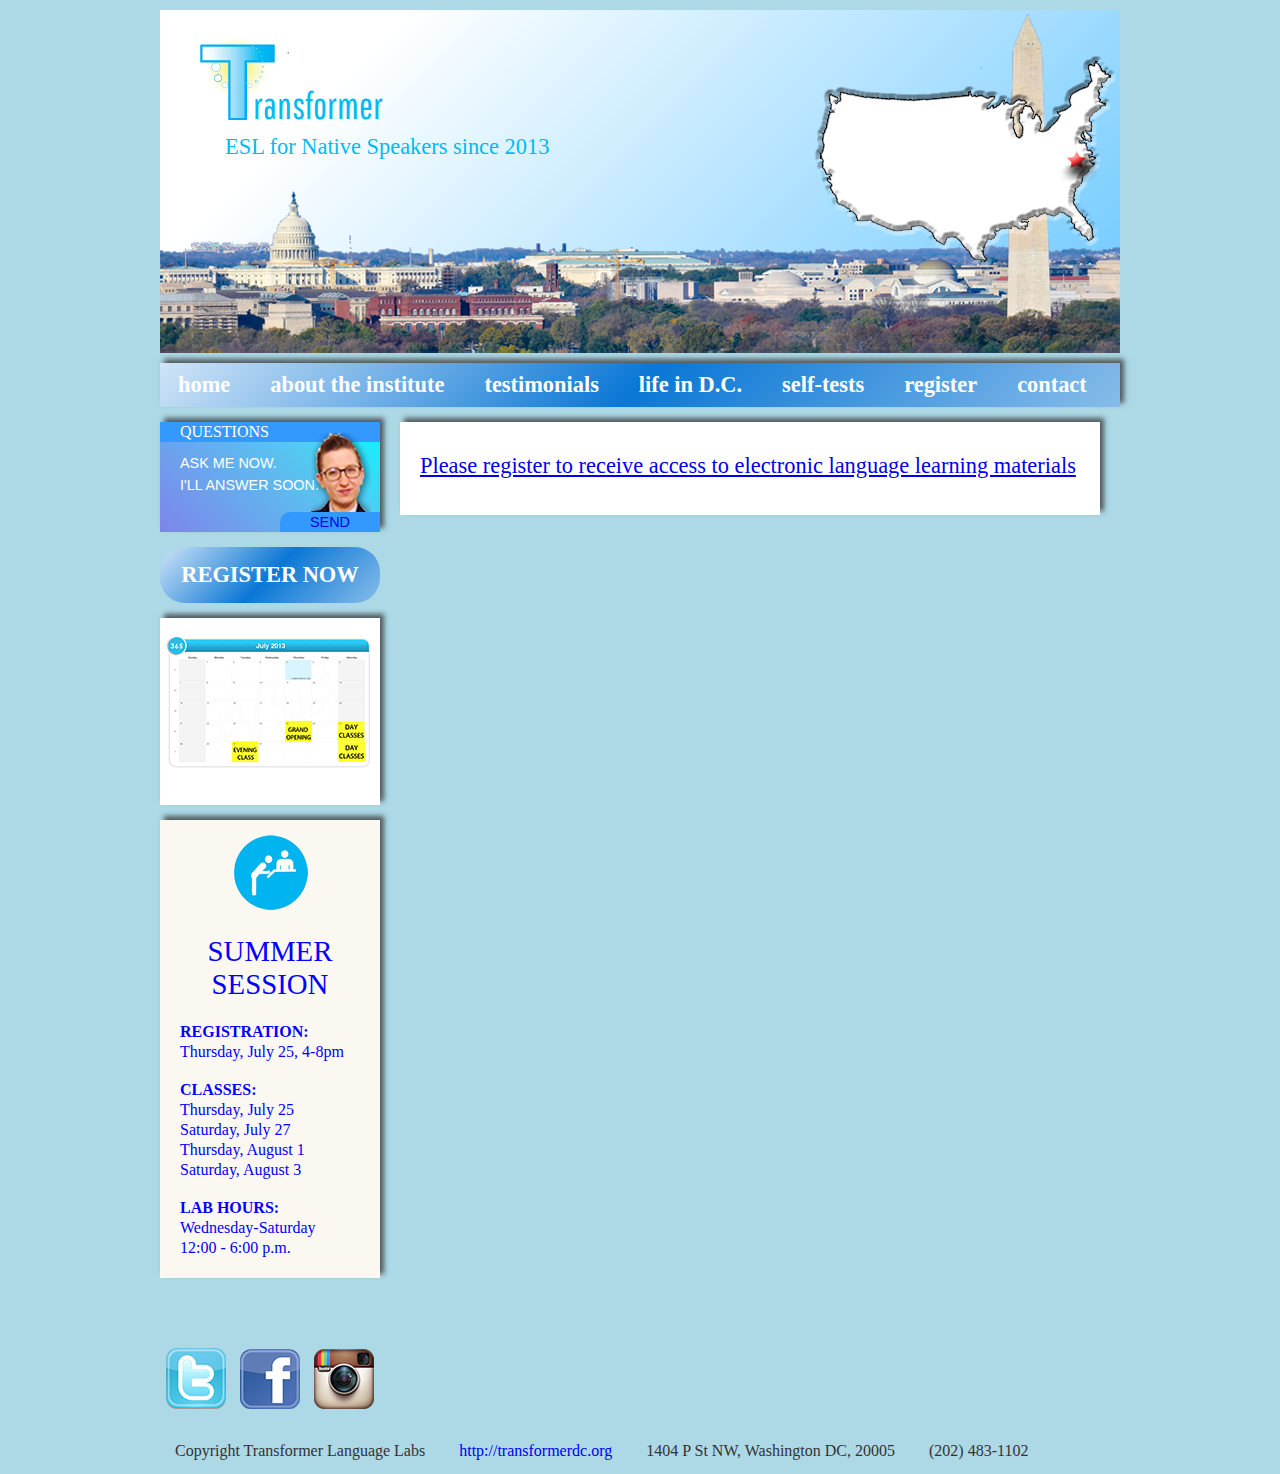
<file: selftest.html>
<!DOCTYPE html>
<html>
<head>
    <title>ESL for Native Speakers - a Transformer Gallery Project</title>
    <link href='http://fonts.googleapis.com/css?family=Pathway+Gothic+One' rel='stylesheet' type='text/css'>
    <link type="text/css" rel="stylesheet" href="lib/bootstrap/css/bootstrap.min.css" />
    <link type="text/css" rel="stylesheet" href="css/learnenglish.css" />


    <script type="text/javascript" src="https://ajax.googleapis.com/ajax/libs/jquery/1.10.1/jquery.min.js"></script>
</head>

<body>
    <div class="educational-block container">

        <a href="/index.html">
            <div class="banner sky">
                <div class="banner dc"></div>
                <div class="title">
                    <h1><span class="logo-t"></span>ransformer</h1>
                    <h3>ESL for Native Speakers since 2013</h3>
                </div>
            </div>
        </a>

        <div class="nav-bar">
            <ul>
                <li><a href="/index.html">home</li></a>
                <li><a href="/about.html">about the institute</li></a>
                <li><a href="/testimonials.html">testimonials</li></a>
                <li><a href="/life.html">life in D.C.</li></a>
                <li><a href="/selftest.html">self-tests</li></a>
                <li><a href="/register.html">register</li></a>
                <li><a href="/contact.html">contact</li></a>
            </ul>
        </div>


        <div class="main-content row">

            <div class="left span3">

                <div class="box blue-box yelling questions">
                    <h4 class="callout">Questions</h4>
                    <span class="teacher-small fake-right"></span>
                    <p>Ask me now.</p>
                    <p>I'll answer soon.</p>
                    <a href="/contact.html" class="bottom-right">Send</a>
                </div>

                <a href="/register.html" class="yelling btn large-btn">Register Now</a>

                <div id="calendar" class="box center-text">
                    <img src="img/calendar_210x148.png" alt="Register in July" />
                </div>

                <div class="box blue-text tan">
                    <div class="center-text">
                        <img src="img/registration_logo_75x75.png" alt="Sign up now! Today!" />
                    </div>
                    <h2 class="yelling center-text">Summer Session</h2>
                    <p class="yelling"><strong>Registration:</strong></p>
                    <p>Thursday, July 25, 4-8pm</p>
                    <br />
                    <p class="yelling"><strong>Classes:</strong></p>
                    <p>Thursday, July 25</p>
                    <p>Saturday, July 27</p>
                    <p>Thursday, August 1</p>
                    <p>Saturday, August 3</p>
                    <br />
                    <p class="yelling"><strong>Lab Hours:</strong></p>
                    <p>Wednesday-Saturday</p>
                    <p>12:00 - 6:00 p.m.</p>
                </div><!-- end schedule -->

                <div class="social-row center-text">
                    <a href="https://twitter.com/transformeresl"><img src="img/twitter_60x60.png"></a>
                    <a href="https://www.facebook.com/TransformerInstitute"><img src="img/facebook_60x60.png"></a>
                    <a href="http://instagram.com/transformeresl"><img src="img/instagram_60x60.png"></a>
                </div>

            </div><!-- end left -->

            <div class="center span9">

                <div class="box blue-text">
                    <h3 class="underline"><a href="/register.html">Please register to receive access to electronic language learning materials</a></h3>
                </div>



            </div><!-- end center span9 -->
        </div><!-- end main content -->

        <div class="row">
            <div class="span12">
                <div class="footer">
                    <ul>
                        <li>Copyright Transformer Language Labs</li>
                        <li><a href="http://transformerdc.org">http://transformerdc.org</a></li>
                        <li>1404 P St NW, Washington DC, 20005</li>
                        <li>(202) 483-1102</li>
                    </ul>
                </div><!--end footer -->
            </div>
        </div>

    </div>
</body>
</html>
</file>
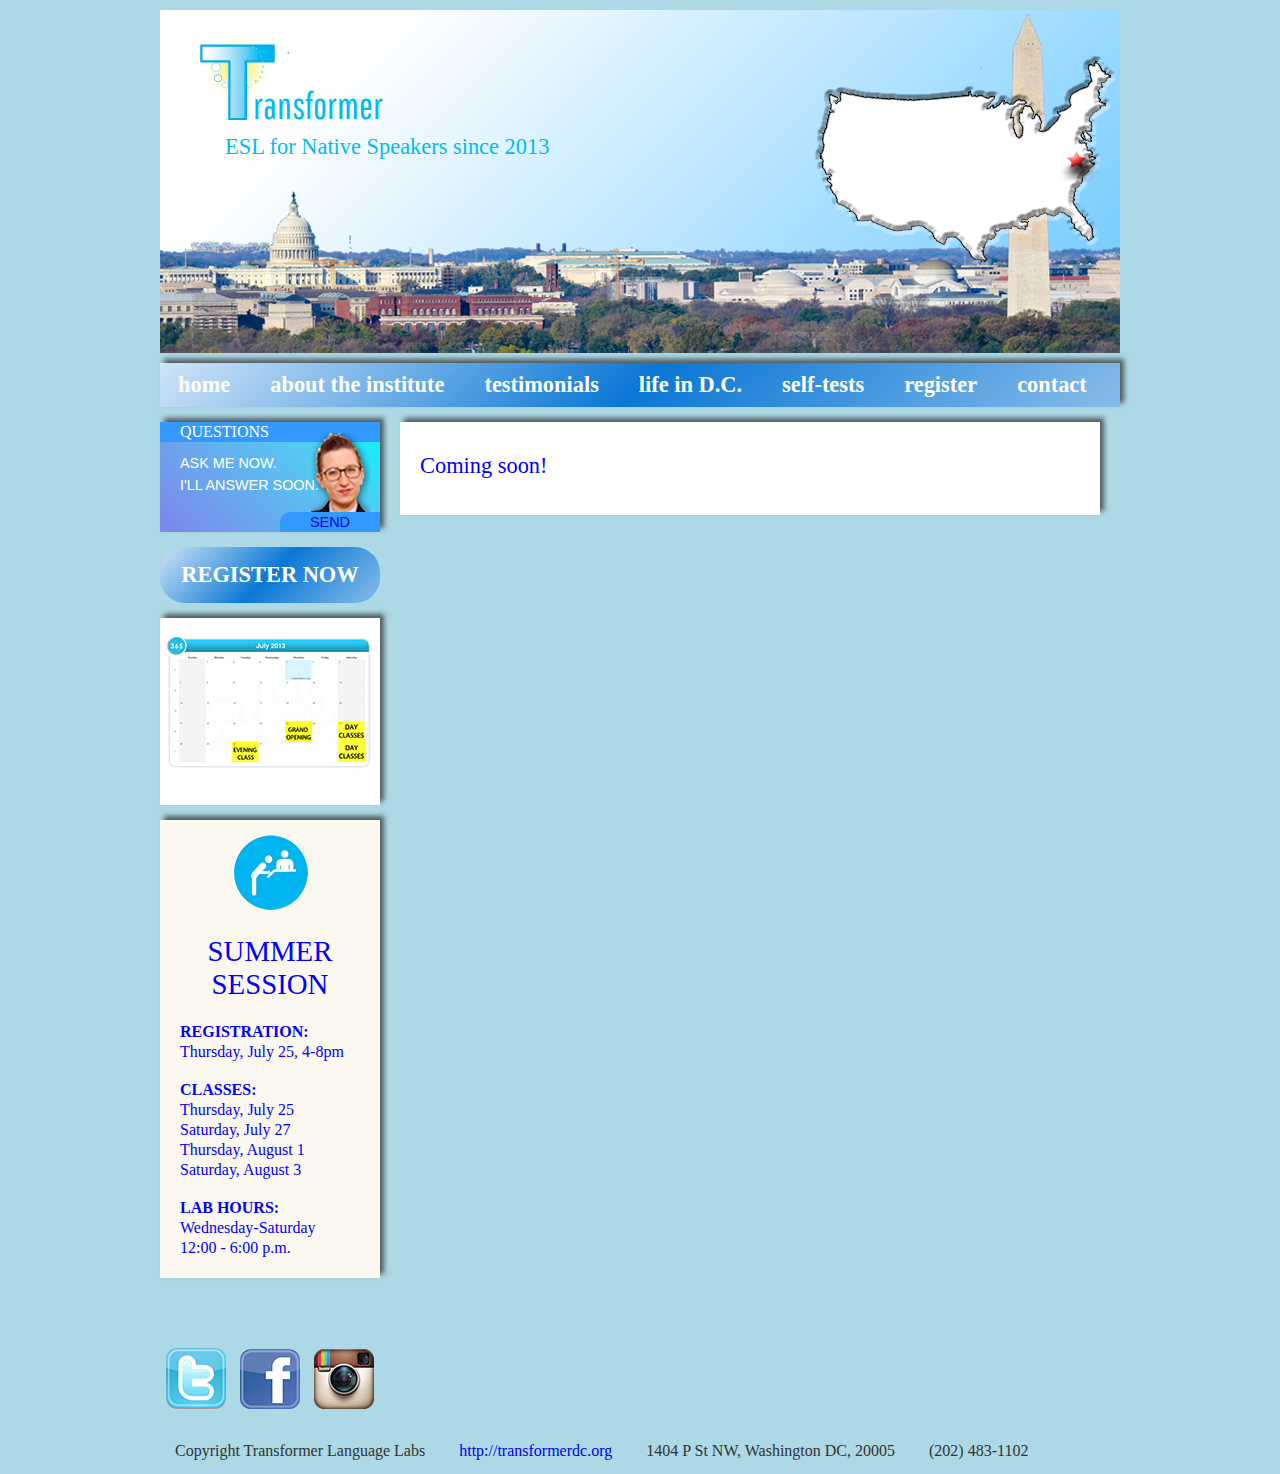
<file: temp.html>
<!DOCTYPE html>
<html>
<head>
    <title>ESL for Native Speakers - a Transformer Gallery Project</title>
    <link href='http://fonts.googleapis.com/css?family=Pathway+Gothic+One' rel='stylesheet' type='text/css'>
    <link type="text/css" rel="stylesheet" href="lib/bootstrap/css/bootstrap.min.css" />
    <link type="text/css" rel="stylesheet" href="css/learnenglish.css" />


    <script type="text/javascript" src="https://ajax.googleapis.com/ajax/libs/jquery/1.10.1/jquery.min.js"></script>
</head>

<body>
    <div class="educational-block container">

        <a href="/index.html">
            <div class="banner sky">
                <div class="banner dc"></div>
                <div class="title">
                    <h1><span class="logo-t"></span>ransformer</h1>
                    <h3>ESL for Native Speakers since 2013</h3>
                </div>
            </div>
        </a>

        <div class="nav-bar">
            <ul>
                <li><a href="/index.html">home</li></a>
                <li><a href="/about.html">about the institute</li></a>
                <li><a href="/testimonials.html">testimonials</li></a>
                <li><a href="/life.html">life in D.C.</li></a>
                <li><a href="/selftest.html">self-tests</li></a>
                <li><a href="/register.html">register</li></a>
                <li><a href="/contact.html">contact</li></a>
            </ul>
        </div>


        <div class="main-content row">

            <div class="left span3">

                <div class="box blue-box yelling questions">
                    <h4 class="callout">Questions</h4>
                    <span class="teacher-small fake-right"></span>
                    <p>Ask me now.</p>
                    <p>I'll answer soon.</p>
                    <a href="/contact.html" class="bottom-right">Send</a>
                </div>

                <a href="/register.html" class="yelling btn large-btn">Register Now</a>

                <div id="calendar" class="box center-text">
                    <img src="img/calendar_210x148.png" alt="Register in July" />
                </div>

                <div class="box blue-text tan">
                    <div class="center-text">
                        <img src="img/registration_logo_75x75.png" alt="Sign up now! Today!" />
                    </div>
                    <h2 class="yelling center-text">Summer Session</h2>
                    <p class="yelling"><strong>Registration:</strong></p>
                    <p>Thursday, July 25, 4-8pm</p>
                    <br />
                    <p class="yelling"><strong>Classes:</strong></p>
                    <p>Thursday, July 25</p>
                    <p>Saturday, July 27</p>
                    <p>Thursday, August 1</p>
                    <p>Saturday, August 3</p>
                    <br />
                    <p class="yelling"><strong>Lab Hours:</strong></p>
                    <p>Wednesday-Saturday</p>
                    <p>12:00 - 6:00 p.m.</p>
                </div><!-- end schedule -->

                <div class="social-row center-text">
                    <a href="https://twitter.com/transformeresl"><img src="img/twitter_60x60.png"></a>
                    <a href="https://www.facebook.com/TransformerInstitute"><img src="img/facebook_60x60.png"></a>
                    <a href="http://instagram.com/transformeresl"><img src="img/instagram_60x60.png"></a>
                </div>

            </div><!-- end left -->

            <div class="center span9">
                <div class="box blue-text">
                    <h3>Coming soon!</h3>
                </div>

            </div><!-- end center span9 -->
        </div><!-- end main content -->

        <div class="row">
            <div class="span12">
                <div class="footer">
                    <ul>
                        <li>Copyright Transformer Language Labs</li>
                        <li><a href="http://transformerdc.org">http://transformerdc.org</a></li>
                        <li>1404 P St NW, Washington DC, 20005</li>
                        <li>(202) 483-1102</li>
                    </ul>
                </div><!--end footer -->
            </div>
        </div>

    </div>
</body>
</html>
</file>
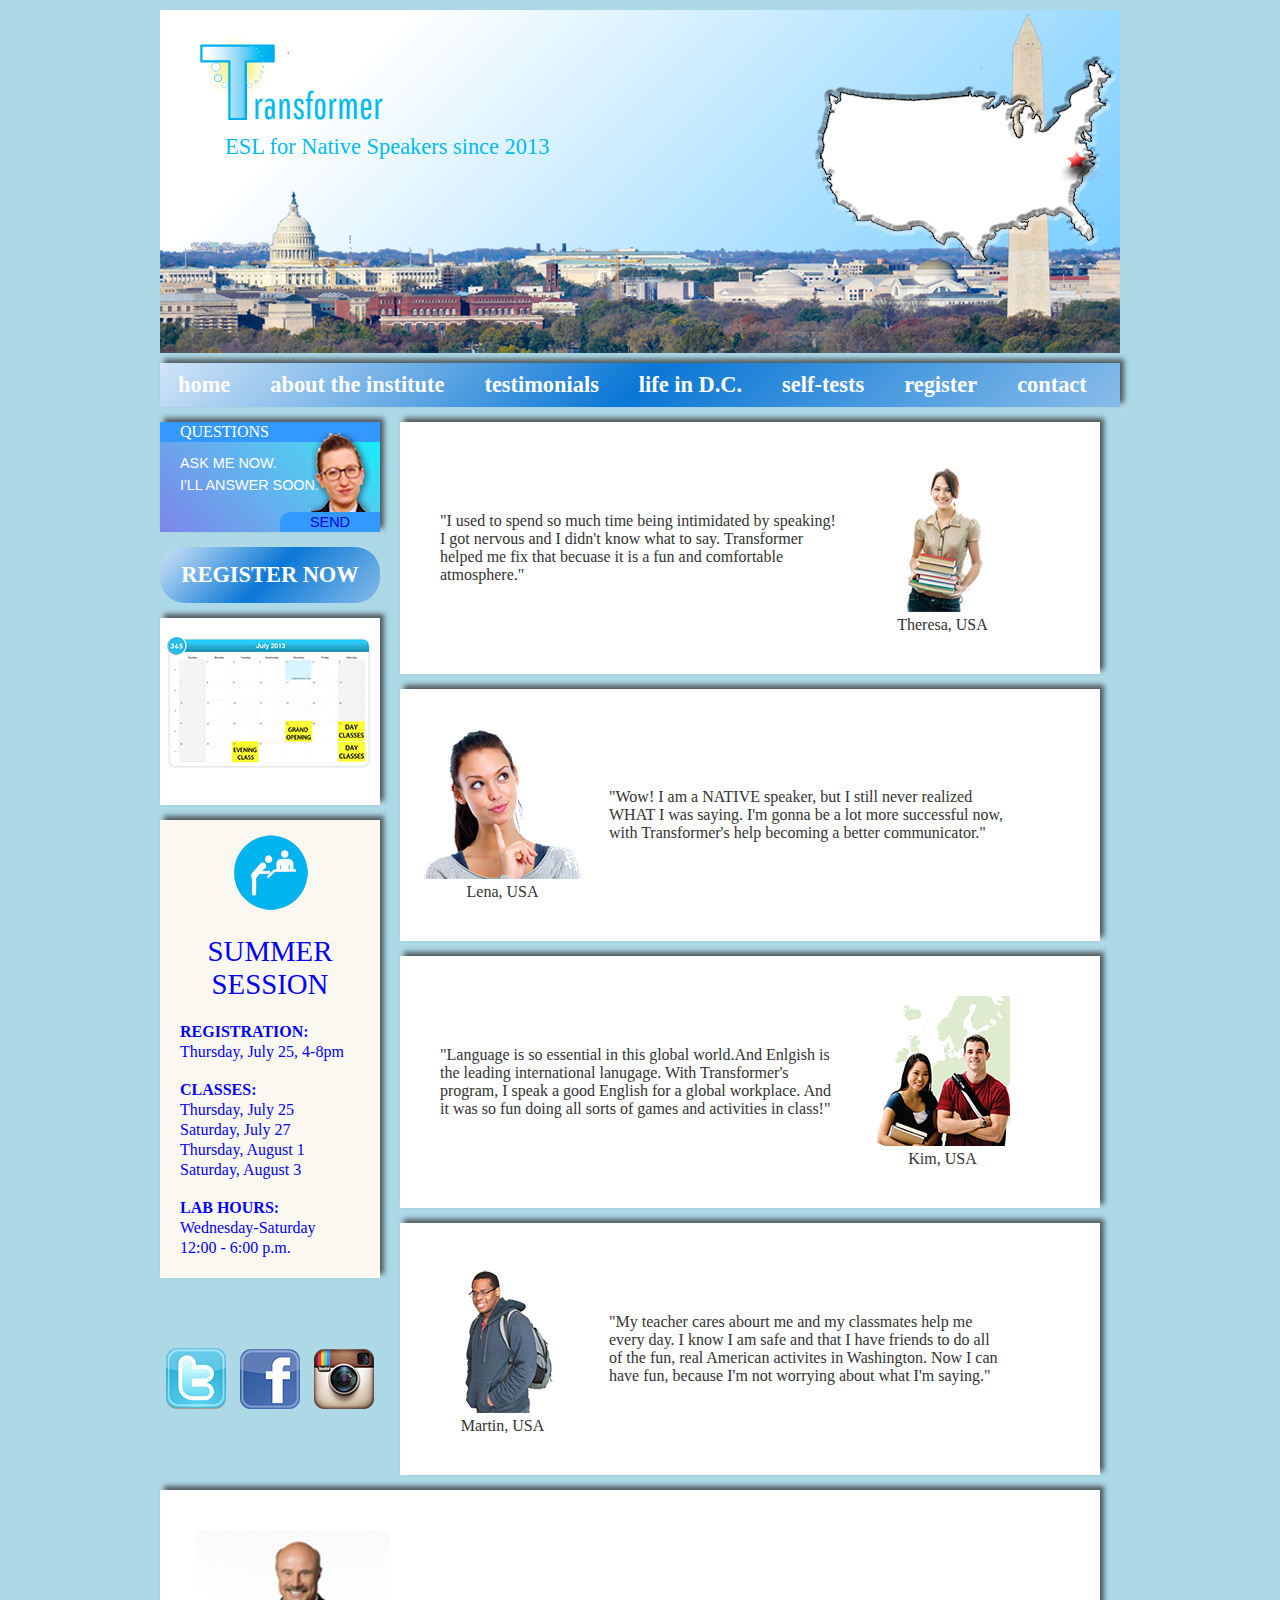
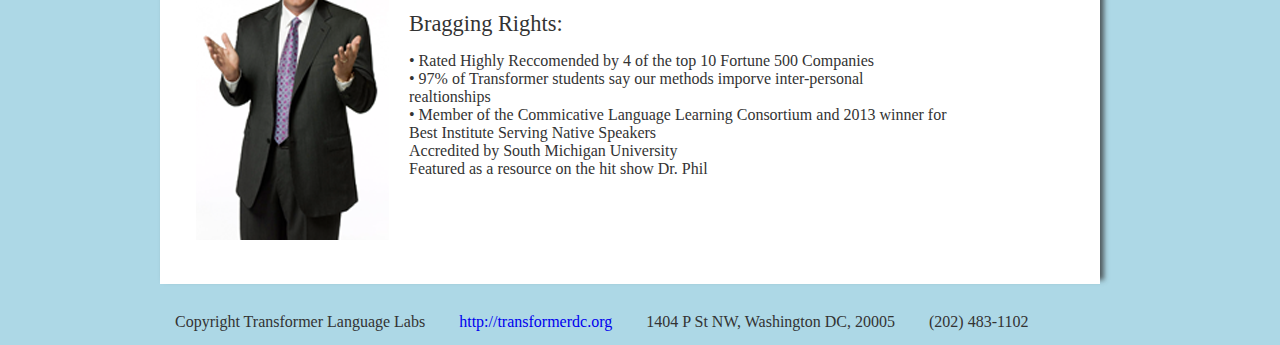
<file: testimonials.html>
<!DOCTYPE html>
<html>
<head>
    <title>ESL for Native Speakers - a Transformer Gallery Project</title>
    <link href='http://fonts.googleapis.com/css?family=Pathway+Gothic+One' rel='stylesheet' type='text/css'>
    <link type="text/css" rel="stylesheet" href="lib/bootstrap/css/bootstrap.min.css" />
    <link type="text/css" rel="stylesheet" href="css/learnenglish.css" />


    <script type="text/javascript" src="https://ajax.googleapis.com/ajax/libs/jquery/1.10.1/jquery.min.js"></script>
</head>

<body>
    <div class="educational-block container">

        <a href="/index.html">
            <div class="banner sky">
                <div class="banner dc"></div>
                <div class="title">
                    <h1><span class="logo-t"></span>ransformer</h1>
                    <h3>ESL for Native Speakers since 2013</h3>
                </div>
            </div>
        </a>

        <div class="nav-bar">
            <ul>
                <li><a href="/index.html">home</li></a>
                <li><a href="/about.html">about the institute</li></a>
                <li><a href="/testimonials.html">testimonials</li></a>
                <li><a href="/life.html">life in D.C.</li></a>
                <li><a href="/selftest.html">self-tests</li></a>
                <li><a href="/register.html">register</li></a>
                <li><a href="/contact.html">contact</li></a>
            </ul>
        </div>


        <div class="main-content row">

            <div class="left span3">

                <div class="box blue-box yelling questions">
                    <h4 class="callout">Questions</h4>
                    <span class="teacher-small fake-right"></span>
                    <p>Ask me now.</p>
                    <p>I'll answer soon.</p>
                    <a href="/contact.html" class="bottom-right">Send</a>
                </div>

                <a href="/register.html" class="yelling btn large-btn">Register Now</a>

                <div id="calendar" class="box center-text">
                    <img src="img/calendar_210x148.png" alt="Register in July" />
                </div>

                <div class="box blue-text tan">
                    <div class="center-text">
                        <img src="img/registration_logo_75x75.png" alt="Sign up now! Today!" />
                    </div>
                    <h2 class="yelling center-text">Summer Session</h2>
                    <p class="yelling"><strong>Registration:</strong></p>
                    <p>Thursday, July 25, 4-8pm</p>
                    <br />
                    <p class="yelling"><strong>Classes:</strong></p>
                    <p>Thursday, July 25</p>
                    <p>Saturday, July 27</p>
                    <p>Thursday, August 1</p>
                    <p>Saturday, August 3</p>
                    <br />
                    <p class="yelling"><strong>Lab Hours:</strong></p>
                    <p>Wednesday-Saturday</p>
                    <p>12:00 - 6:00 p.m.</p>
                </div><!-- end schedule -->

                <div class="social-row center-text">
                    <a href="https://twitter.com/transformeresl"><img src="img/twitter_60x60.png"></a>
                    <a href="https://www.facebook.com/TransformerInstitute"><img src="img/facebook_60x60.png"></a>
                    <a href="http://instagram.com/transformeresl"><img src="img/instagram_60x60.png"></a>
                </div>

            </div><!-- end left -->

            <div class="center span9">
                <div class="box testimonial-page">
                    <p>"I used to spend so much time being intimidated by speaking! I got nervous and I didn&#39;t know what to say. Transformer helped me fix that becuase it is a fun and comfortable atmosphere."</p>
                    <div class="center-text">
                        <img src="/img/testimonial_theresa.png" alt="Theresa" />
                        <p>Theresa, USA</p>
                    </div>
                </div>

                <div class="box testimonial-page">
                    <div class="center-text">
                        <img src="/img/testimonial_lena.png" alt="Lena" />
                        <p>Lena, USA</p>
                    </div>
                    <p>"Wow! I am a NATIVE speaker, but I still never realized WHAT I was saying. I&#39;m gonna be a lot more successful now, with Transformer&#39;s help becoming a better communicator."</p>
                </div>

                <div class="box testimonial-page">
                    <p>"Language is so essential in this global world.And Enlgish is the leading international lanugage. With Transformer&#39;s program, I speak a good English for a global workplace. And it was so fun doing all sorts of games and activities in class!"</p>

                    <div class="center-text">
                        <img src="/img/testimonial_kim.png" alt="Kim" />
                        <p>Kim, USA</p>
                    </div>
                </div>

                <div class="box testimonial-page">
                    <div class="center-text">
                        <img src="/img/testimonial_martin.png" alt="martin" />
                        <p>Martin, USA</p>
                    </div>
                    <p>"My teacher cares abourt me and my classmates help me every day. I know I am safe and that I have friends to do all of the fun, real American activites in Washington. Now I can have fun, because I&#39;m not worrying about what I&#39;m saying."</p>
                </div>

            </div><!-- end center span9 -->
        </div><!-- end main content -->

        <div class="row bottom">
            <div class="span12">
                <div class="box testimonial-page">
                    <div class="center-text">
                        <img src="/img/testimonial_drphil.png" alt="Bragging rights" />
                    </div>
                    <div class="content">
                        <h3>Bragging Rights:</h3>
                        <p>&bull; Rated Highly Reccomended  by 4 of the top 10 Fortune 500 Companies</p>
                        <p>&bull; 97% of Transformer students say our methods imporve inter-personal realtionships</p>
                        <p>&bull; Member of the Commicative Language Learning Consortium and 2013 winner for Best Institute Serving Native Speakers</p>
                        <p>Accredited by South Michigan University</p>
                        <p>Featured as a resource on the hit show Dr. Phil</p>
                    </div>
                </div><!-- end box -->
            </div><!-- end span12 -->
        </div><!-- end row bottom -->

        <div class="row">
            <div class="span12">
                <div class="footer">
                    <ul>
                        <li>Copyright Transformer Language Labs</li>
                        <li><a href="http://transformerdc.org">http://transformerdc.org</a></li>
                        <li>1404 P St NW, Washington DC, 20005</li>
                        <li>(202) 483-1102</li>
                    </ul>
                </div><!--end footer -->
            </div>
        </div>

    </div>
</body>
</html>
</file>
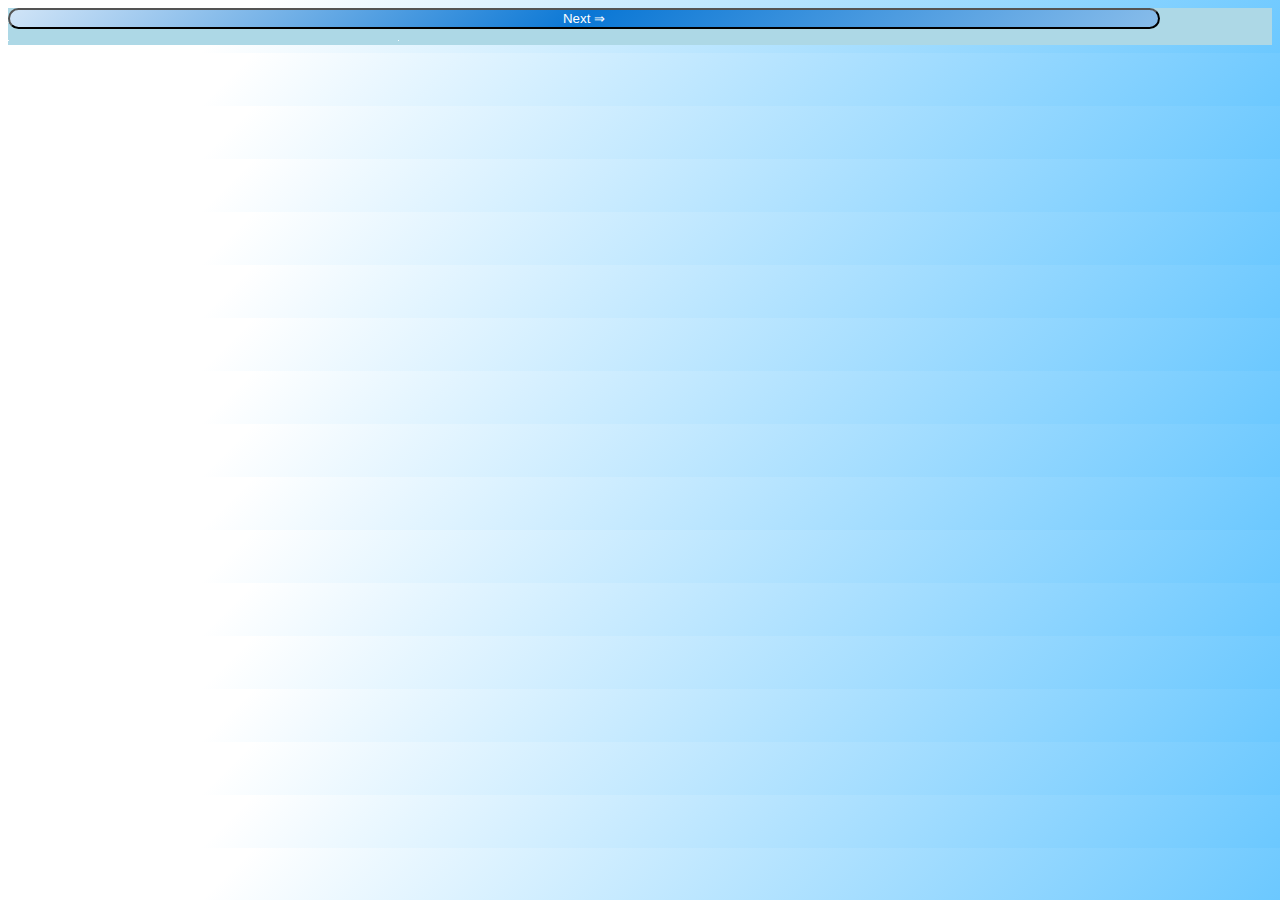
<file: vocab.html>
<!DOCTYPE html>
<html lang="en" class="thesky">
<head>
	<title>Vocabulary Test &mdash; ESL for Native Speakers &ndash; Transformer Language Labs</title>
	<!-- Apple-Specific Meta Tag Keys -->
	<!-- https://developer.apple.com/library/safari/#documentation/appleapplications/reference/SafariHTMLRef/Articles/MetaTags.html -->
	<meta name="apple-mobile-web-app-capable" content="yes">
	<meta name="viewport" content="width=device-width, initial-scale=1.0">
  <link href="http://fonts.googleapis.com/css?family=Pathway+Gothic+One" />
	    <!-- Bootstrap -->
  <link type="text/css" rel="stylesheet" href="lib/bootstrap/css/bootstrap.min.css" />
  <link type="text/css" rel="stylesheet" href="css/learnenglish.css" />
  <link type="text/css" rel="stylesheet" href="apps/vocab/css/vocab.css" />
</head>
<body onload="init()">
  <button type="button" class="btn btn-primary btn-large begin" id="next">Next &rArr;</button>
	<div class="container">
		<div class="row">
			<div class="span12">
				<h1 class="vocab-word text-center">&nbsp;</h1>
			</div>
		<div class="row">
			<div class="span12">
					<div class="span7 quad">
						<a id="TL"><img class="quad" src="apps/vocab/img/1px_f8fcff.png"></a>
					</div>
					<div class="span5 pull-right quad">
						<a id="TR"><img class="quad" src="apps/vocab/img/1px_f8fcff.png"></a>
					</div>
			</div>	
		</div>
		<div class="row">
			<div class="span12">
				<div class="span5 quad">
					<a id="BL"><img class="quad" src="apps/vocab/img/1px_f8fcff.png"></a>
				</div>
				<div class="span7 pull-right quad">
					<a id="BR"><img class="quad" src="apps/vocab/img/1px_f8fcff.png"></a>
				</div>
			</div>
		</div>
	</div>
	<script type="text/javascript" src="http://code.jquery.com/jquery-1.10.2.min.js"></script>
  <script type="text/javascript" src="apps/vocab/js/vocab.js"></script>
</body>
</html>
</file>
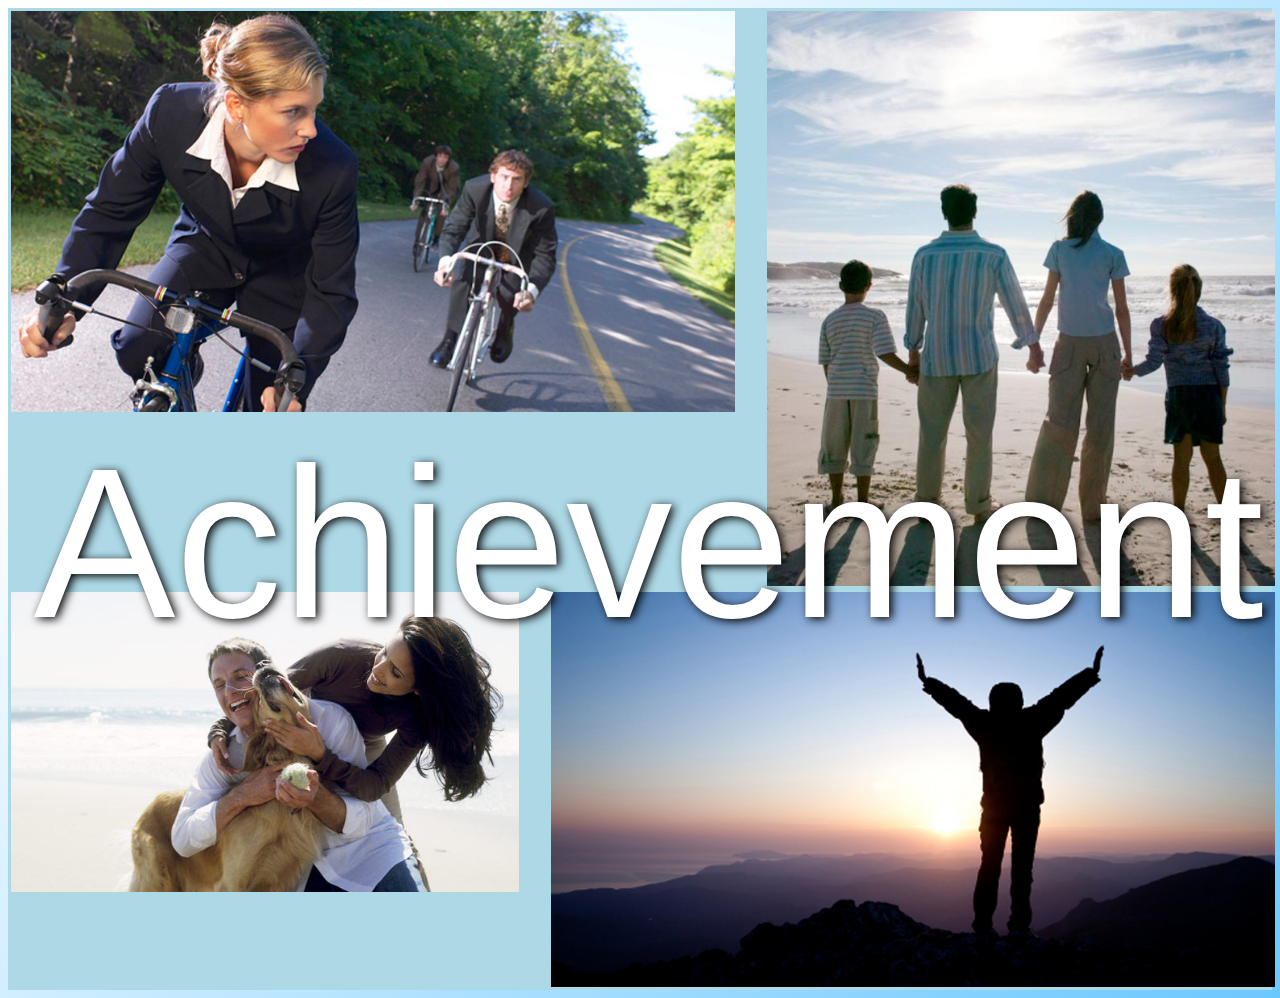
<file: vocab_achievement.html>
<doctype html>
<html class="thesky">
<head>
	<title>Vocabulary Test &mdash; ESL for Native Speakers &ndash; a Transformer Gallery Project</title>
	<meta name="apple-mobile-web-app-capable" content="yes">
	<!-- Apple-Specific Meta Tag Keys -->
	<!-- https://developer.apple.com/library/safari/#documentation/appleapplications/reference/SafariHTMLRef/Articles/MetaTags.html -->
	<meta name="viewport" content="width=device-width, initial-scale=1.0">
  <link href='http://fonts.googleapis.com/css?family=Pathway+Gothic+One'>
	    <!-- Bootstrap -->
  <link type="text/css" rel="stylesheet" href="lib/bootstrap/css/bootstrap-responsive.min.css" />
  <link type="text/css" rel="stylesheet" href="css/learnenglish.css" />
  <link type="text/css" rel="stylesheet" href="css/vocab.css" />
</head>
<body onload="init()">
<h1 class="test-word">Achievement</h1>
<div class="container-fluid">
	<div class="row-fluid">
		<div class="span12">
				<div class="span7"><img src="apps/vocab/img/acheivement_TL.jpg" onclick="toggleSound(this.id)" id="Bottle"></div>
				<div class="span5"><img src="apps/vocab/img/acheivement_TR.jpg" onclick="toggleSound(this.id)" id="Basso"></div>
		</div>	
	</div>
	<div class="row-fluid">
		<div class="span12">
			<div class="span5"><img src="apps/vocab/img/acheivement_BL.jpg" onclick="toggleSound(this.id)" id="Tink"></div>
			<div class="span7"><img src="apps/vocab/img/acheivement_BR.jpg" onclick="toggleSound(this.id)" id="Glass"></div>
		</div>
	</div>
</div>

	<script src="js/vocab.js"></script>
</body>
</html>
</file>
<file: css/learnenglish.css>
.thesky {
  background: #ffffff;
  /* Old browsers */

  background: -moz-linear-gradient(-45deg, #ffffff 19%, #6bc8ff 100%);
  /* FF3.6+ */

  background: -webkit-gradient(linear, left top, right bottom, color-stop(19%, #ffffff), color-stop(100%, #6bc8ff));
  /* Chrome,Safari4+ */

  background: -webkit-linear-gradient(-45deg, #ffffff 19%, #6bc8ff 100%);
  /* Chrome10+,Safari5.1+ */

  background: -o-linear-gradient(-45deg, #ffffff 19%, #6bc8ff 100%);
  /* Opera 11.10+ */

  background: -ms-linear-gradient(-45deg, #ffffff 19%, #6bc8ff 100%);
  /* IE10+ */

  background: linear-gradient(135deg, #ffffff 19%, #6bc8ff 100%);
  /* W3C */

  filter: progid:DXImageTransform.Microsoft.gradient(startColorstr='#ffffff', endColorstr='#6bc8ff', GradientType=1);
  /* IE6-9 fallback on horizontal gradient */

}
.theblue {
  background: #d0e4f7;
  /* Old browsers */

  background: -moz-linear-gradient(-45deg, #d0e4f7 0%, #73b1e7 24%, #0a77d5 50%, #539fe1 79%, #87bcea 100%);
  /* FF3.6+ */

  background: -webkit-gradient(linear, left top, right bottom, color-stop(0%, #d0e4f7), color-stop(24%, #73b1e7), color-stop(50%, #0a77d5), color-stop(79%, #539fe1), color-stop(100%, #87bcea));
  /* Chrome,Safari4+ */

  background: -webkit-linear-gradient(-45deg, #d0e4f7 0%, #73b1e7 24%, #0a77d5 50%, #539fe1 79%, #87bcea 100%);
  /* Chrome10+,Safari5.1+ */

  background: -o-linear-gradient(-45deg, #d0e4f7 0%, #73b1e7 24%, #0a77d5 50%, #539fe1 79%, #87bcea 100%);
  /* Opera 11.10+ */

  background: -ms-linear-gradient(-45deg, #d0e4f7 0%, #73b1e7 24%, #0a77d5 50%, #539fe1 79%, #87bcea 100%);
  /* IE10+ */

  background: linear-gradient(135deg, #d0e4f7 0%, #73b1e7 24%, #0a77d5 50%, #539fe1 79%, #87bcea 100%);
  /* W3C */

  filter: progid:DXImageTransform.Microsoft.gradient(startColorstr='#d0e4f7', endColorstr='#87bcea', GradientType=1);
  /* IE6-9 fallback on horizontal gradient */

}
.reverse-sky {
  background: #7e85ea;
  /* Old browsers */

  background: -moz-linear-gradient(45deg, #7e85ea 0%, #53cbf1 69%, #07f6ff 100%);
  /* FF3.6+ */

  background: -webkit-gradient(linear, left bottom, right top, color-stop(0%, #7e85ea), color-stop(69%, #53cbf1), color-stop(100%, #07f6ff));
  /* Chrome,Safari4+ */

  background: -webkit-linear-gradient(45deg, #7e85ea 0%, #53cbf1 69%, #07f6ff 100%);
  /* Chrome10+,Safari5.1+ */

  background: -o-linear-gradient(45deg, #7e85ea 0%, #53cbf1 69%, #07f6ff 100%);
  /* Opera 11.10+ */

  background: -ms-linear-gradient(45deg, #7e85ea 0%, #53cbf1 69%, #07f6ff 100%);
  /* IE10+ */

  background: linear-gradient(45deg, #7e85ea 0%, #53cbf1 69%, #07f6ff 100%);
  /* W3C */

  filter: progid:DXImageTransform.Microsoft.gradient(startColorstr='#7e85ea', endColorstr='#07f6ff', GradientType=1);
  /* IE6-9 fallback on horizontal gradient */

}
.halo {
  background-color: #ffffff;
  border: 1px solid #cccccc;
  -webkit-box-shadow: inset 0 1px 1px rgba(0, 0, 0, 0.075);
  -moz-box-shadow: inset 0 1px 1px rgba(0, 0, 0, 0.075);
  box-shadow: inset 0 1px 1px rgba(0, 0, 0, 0.075);
  -webkit-transition: border linear 0.2s, box-shadow linear 0.2s;
  -moz-transition: border linear 0.2s, box-shadow linear 0.2s;
  -o-transition: border linear 0.2s, box-shadow linear 0.2s;
  transition: border linear 0.2s, box-shadow linear 0.2s;
}
.heavy-box {
  -webkit-box-shadow: 4px -4px 5px rgba(50, 50, 50, 0.75);
  -moz-box-shadow: 4px -4px 5px rgba(50, 50, 50, 0.75);
  box-shadow: 4px -4px 5px rgba(50, 50, 50, 0.75);
}
body {
  font-family: "Times New Roman", Times, serif;
  font-size: 1em;
  background: lightblue;
  color: #333333;
}
h1 {
  font-family: "Pathway Gothic One", sans-serif;
  font-size: 2.3em;
  line-height: 0.1em;
  font-weight: normal;
  margin: 10px 0 0 0;
}
h2 {
  font-size: 1.8em;
  font-weight: lighter;
  margin: 20px 0;
}
h3 {
  font-size: 1.4em;
  font-weight: lighter;
  margin: 15px 0;
}
h4 {
  font-size: 1em;
  font-weight: lighter;
  margin: 10px 0;
}
p {
  margin: 0;
}
.small-text {
  font-size: 0.8em;
}
.bold-text {
  font-weight: 700;
}
.big {
  font-size: 1.3em;
  line-height: 2em;
  font-weight: bold;
}
.arial {
  font-family: Arial, sans-serif;
}
a:link,
a:visited,
a:hover,
a:active {
  text-decoration: none;
}
a,
button,
.clickable {
  cursor: pointer;
}
.underline > a:link,
.underline > a:visited,
.underline > a:hover,
.underline > a:active {
  text-decoration: underline;
}
.btn,
button {
  display: inline-block;
  -webkit-border-radius: 25px;
  -moz-border-radius: 25px;
  border-radius: 25px;
  background: #d0e4f7;
  /* Old browsers */

  background: -moz-linear-gradient(-45deg, #d0e4f7 0%, #73b1e7 24%, #0a77d5 50%, #539fe1 79%, #87bcea 100%);
  /* FF3.6+ */

  background: -webkit-gradient(linear, left top, right bottom, color-stop(0%, #d0e4f7), color-stop(24%, #73b1e7), color-stop(50%, #0a77d5), color-stop(79%, #539fe1), color-stop(100%, #87bcea));
  /* Chrome,Safari4+ */

  background: -webkit-linear-gradient(-45deg, #d0e4f7 0%, #73b1e7 24%, #0a77d5 50%, #539fe1 79%, #87bcea 100%);
  /* Chrome10+,Safari5.1+ */

  background: -o-linear-gradient(-45deg, #d0e4f7 0%, #73b1e7 24%, #0a77d5 50%, #539fe1 79%, #87bcea 100%);
  /* Opera 11.10+ */

  background: -ms-linear-gradient(-45deg, #d0e4f7 0%, #73b1e7 24%, #0a77d5 50%, #539fe1 79%, #87bcea 100%);
  /* IE10+ */

  background: linear-gradient(135deg, #d0e4f7 0%, #73b1e7 24%, #0a77d5 50%, #539fe1 79%, #87bcea 100%);
  /* W3C */

  filter: progid:DXImageTransform.Microsoft.gradient(startColorstr='#d0e4f7', endColorstr='#87bcea', GradientType=1);
  /* IE6-9 fallback on horizontal gradient */

  text-align: center;
  color: #ffffff;
}
.large-btn {
  width: 100%;
  padding: 15px 0;
  font-size: 1.4em;
  font-weight: bold;
}
.mid-btn {
  font-size: 1.1em;
  padding: 5px 10px;
  font-weight: bold;
}
.educational-block {
  width: 960px;
  margin: 10px auto;
}
.banner {
  width: 960px;
  height: 343px;
}
.sky {
  position: relative;
  background: #ffffff;
  /* Old browsers */

  background: -moz-linear-gradient(-45deg, #ffffff 19%, #6bc8ff 100%);
  /* FF3.6+ */

  background: -webkit-gradient(linear, left top, right bottom, color-stop(19%, #ffffff), color-stop(100%, #6bc8ff));
  /* Chrome,Safari4+ */

  background: -webkit-linear-gradient(-45deg, #ffffff 19%, #6bc8ff 100%);
  /* Chrome10+,Safari5.1+ */

  background: -o-linear-gradient(-45deg, #ffffff 19%, #6bc8ff 100%);
  /* Opera 11.10+ */

  background: -ms-linear-gradient(-45deg, #ffffff 19%, #6bc8ff 100%);
  /* IE10+ */

  background: linear-gradient(135deg, #ffffff 19%, #6bc8ff 100%);
  /* W3C */

  filter: progid:DXImageTransform.Microsoft.gradient(startColorstr='#ffffff', endColorstr='#6bc8ff', GradientType=1);
  /* IE6-9 fallback on horizontal gradient */

}
.dc {
  position: absolute;
  left: 0;
  top: 0;
  background: url(../img/banner_top_960px.png) no-repeat center center;
}
.title {
  position: absolute;
  left: 40px;
  top: 15px;
  color: #00BBF2;
}
.title > h3 {
  margin-left: 25px;
}
.logo-t {
  display: inline-block;
  width: 75px;
  height: 85px;
  margin: 0 -22px -1px 0;
  background: url(../logo/t_logo_75px.gif) no-repeat center center;
}
.nav-bar {
  margin: 10px 0 0;
  width: 100%;
  -webkit-box-shadow: 4px -4px 5px rgba(50, 50, 50, 0.75);
  -moz-box-shadow: 4px -4px 5px rgba(50, 50, 50, 0.75);
  box-shadow: 4px -4px 5px rgba(50, 50, 50, 0.75);
  background: #d0e4f7;
  /* Old browsers */

  background: -moz-linear-gradient(-45deg, #d0e4f7 0%, #73b1e7 24%, #0a77d5 50%, #539fe1 79%, #87bcea 100%);
  /* FF3.6+ */

  background: -webkit-gradient(linear, left top, right bottom, color-stop(0%, #d0e4f7), color-stop(24%, #73b1e7), color-stop(50%, #0a77d5), color-stop(79%, #539fe1), color-stop(100%, #87bcea));
  /* Chrome,Safari4+ */

  background: -webkit-linear-gradient(-45deg, #d0e4f7 0%, #73b1e7 24%, #0a77d5 50%, #539fe1 79%, #87bcea 100%);
  /* Chrome10+,Safari5.1+ */

  background: -o-linear-gradient(-45deg, #d0e4f7 0%, #73b1e7 24%, #0a77d5 50%, #539fe1 79%, #87bcea 100%);
  /* Opera 11.10+ */

  background: -ms-linear-gradient(-45deg, #d0e4f7 0%, #73b1e7 24%, #0a77d5 50%, #539fe1 79%, #87bcea 100%);
  /* IE10+ */

  background: linear-gradient(135deg, #d0e4f7 0%, #73b1e7 24%, #0a77d5 50%, #539fe1 79%, #87bcea 100%);
  /* W3C */

  filter: progid:DXImageTransform.Microsoft.gradient(startColorstr='#d0e4f7', endColorstr='#87bcea', GradientType=1);
  /* IE6-9 fallback on horizontal gradient */

}
.footer-wrap {
  background: #ffffff;
}
.footer {
  margin-top: 25px;
}
.footer > ul,
.nav-bar > ul {
  list-style: none;
  margin: 0;
  padding: 0;
}
.nav-bar > ul > li {
  display: inline-block;
  margin: 0;
  padding: 4px 0;
  font-size: 1.4em;
  line-height: 1.6em;
  font-weight: 600;
}
.footer > ul > li {
  display: inline-block;
  margin: 0 15px;
  padding: 4px  0;
  font-size: 1em;
}
.nav-bar a {
  color: #ffffff;
  margin: 0 18px;
  text-decoration: none;
}
.box {
  -webkit-box-shadow: 4px -4px 5px rgba(50, 50, 50, 0.75);
  -moz-box-shadow: 4px -4px 5px rgba(50, 50, 50, 0.75);
  box-shadow: 4px -4px 5px rgba(50, 50, 50, 0.75);
  background: #ffffff;
  padding: 15px 0 20px;
  margin: 15px 0 0;
  position: relative;
}
.large-btn {
  margin: 15px 0 0;
}
.box > .callout,
.box > p,
.box > h4,
.box > h3,
.box > h2 {
  padding: 1px 20px;
}
.box > .callout {
  background: #3399fe;
}
.no-box {
  margin: 15px 0 0;
}
.blue-box {
  color: #ffffff;
  font-weight: lighter;
  background: #7e85ea;
  /* Old browsers */

  background: -moz-linear-gradient(45deg, #7e85ea 0%, #53cbf1 69%, #07f6ff 100%);
  /* FF3.6+ */

  background: -webkit-gradient(linear, left bottom, right top, color-stop(0%, #7e85ea), color-stop(69%, #53cbf1), color-stop(100%, #07f6ff));
  /* Chrome,Safari4+ */

  background: -webkit-linear-gradient(45deg, #7e85ea 0%, #53cbf1 69%, #07f6ff 100%);
  /* Chrome10+,Safari5.1+ */

  background: -o-linear-gradient(45deg, #7e85ea 0%, #53cbf1 69%, #07f6ff 100%);
  /* Opera 11.10+ */

  background: -ms-linear-gradient(45deg, #7e85ea 0%, #53cbf1 69%, #07f6ff 100%);
  /* IE10+ */

  background: linear-gradient(45deg, #7e85ea 0%, #53cbf1 69%, #07f6ff 100%);
  /* W3C */

  filter: progid:DXImageTransform.Microsoft.gradient(startColorstr='#7e85ea', endColorstr='#07f6ff', GradientType=1);
  /* IE6-9 fallback on horizontal gradient */

}
.blue-text {
  color: #0000ff;
}
.tan {
  background-color: #fbf8f1;
}
.yelling {
  text-transform: uppercase;
}
.yelling > a,
.yelling > p {
  font-family: Arial, sans-serif;
  font-size: 0.9em;
  line-height: 1.4em;
  margin: 0;
}
.speech {
  padding: 0 15px;
  margin: 0;
}
.center-text {
  text-align: center;
}
.questions {
  height: 110px;
  padding: 0;
}
.social-row > a {
  display: inline-block;
  margin: 70px 5px 0;
}
.teacher-small {
  background: url("../img/teacher_small_62x80.png") no-repeat center center;
  width: 62px;
  height: 80px;
  overflow: visible;
}
.fake-right {
  margin: 0;
  position: absolute;
  left: 68%;
  top: 0.7em;
}
.bottom-right {
  background: #3399fe;
  position: absolute;
  height: 1.4em;
  bottom: 0;
  right: 0;
  padding: 0 30px;
  -webkit-border-top-left-radius: 10px;
  -moz-border-top-left-radius: 10px;
  border-left-top-radius: 10px;
}
.mission > img {
  position: absolute;
  right: 20px;
  bottom: 0;
}
.mission > p {
  margin-right: 300px;
  line-height: 1.3em;
}
.award {
  height: 250px;
  overflow: hidden;
}
.award > img {
  position: absolute;
  left: 0;
  top: 0;
}
.award > p {
  margin-left: 200px;
  line-height: 1.3em;
  text-align: center;
}
.award > .black {
  color: #333333;
  font-size: 1.3em;
  line-height: 1.6em;
  font-family: Arial, sans-serif;
}
.award > p {
  font-weight: 900;
}
.testimonial > img {
  margin-bottom: 25px;
}
.testimonial > .speech {
  position: absolute;
  bottom: 0;
  opacity: 0.9;
}
.test {
  padding-bottom: 274px;
}
.test > img {
  position: absolute;
  bottom: 0;
  left: 0;
}
.test > p {
  font-size: 1.2em;
  line-height: 1.3em;
  font-weight: bold;
}
.reg-form {
  width: 80%;
  margin: 15px auto;
}
input[type="text"],
input[type="checkbox"],
textarea,
input[type="radio"] {
  background-color: #ffffff;
  border: 1px solid #cccccc;
  -webkit-box-shadow: inset 0 1px 1px rgba(0, 0, 0, 0.075);
  -moz-box-shadow: inset 0 1px 1px rgba(0, 0, 0, 0.075);
  box-shadow: inset 0 1px 1px rgba(0, 0, 0, 0.075);
  -webkit-transition: border linear 0.2s, box-shadow linear 0.2s;
  -moz-transition: border linear 0.2s, box-shadow linear 0.2s;
  -o-transition: border linear 0.2s, box-shadow linear 0.2s;
  transition: border linear 0.2s, box-shadow linear 0.2s;
  line-height: 2em;
  margin: 1em 0 2em;
  padding: 0 4px;
}
.reg-form input[type="text"] {
  width: 45%;
  display: block;
}
label {
  margin-right: 7px;
}
.lab-hours {
  padding: 30px 0 319px;
}
.lab-hours > img {
  position: absolute;
}
.lab-hours > .try-me {
  left: -40px;
  bottom: 115px;
}
.lab-hours > .student {
  bottom: -20px;
  left: 36px;
}
.testimonial-page {
  position: relative;
  padding: 40px 20px;
}
.testimonial-page > div,
.testimonial-page > p,
.testimonial-page > span {
  vertical-align: middle;
  display: inline-block;
}
.testimonial-page > p,
.testimonial-page > .content {
  width: 60%;
}
.testimonial-page > div {
  width: 25%;
}
.testimonial-page > .aligner {
  width: 0;
}
.directions {
  padding-bottom: 110px;
}
.directions > img {
  position: absolute;
  bottom: 0;
  left: 0;
}
</file>
<file: css/game.css>
body{font-size:0.8em;}
.games{text-align:center}
.fullscreen{width:95%;margin:0 2%}
.rpg>button{float:none;display:block}
.rpg>img{text-align:center}
.overlay{z-index:150;text-transform:capitalize;text-align:center;font-size:2.3em;color:#fff;text-shadow:3px 2px 14px #000}
.large-btn{margin:15px 1% 0 1%;font-size:1.8em;}
.text-center{text-align:center;color:#ffffff;}
.proficiency button{margin-top:15px;margin-left:11px;font-size:1em;}
.dialogue{display: inline-block;width:100%;}
.dialogue img{width:inherit;}
</file>
<file: apps/roleplay/countdown/assets/css/styles.css>
/*-------------------------
	Simple reset
--------------------------*/


/**{
	margin:0;
	padding:0;
}
*/

/*-------------------------
	General Styles
--------------------------*/


html{
	/*background:url('../img/tile_bg.jpg') #b0b0b0;*/
	position:relative;
}

/*body{
	background:url('../img/page_bg_center.jpg') no-repeat center center;
	min-height: 600px;
  padding: 200px 0 0;
	font:14px/1.3 'Segoe UI',Arial, sans-serif;
}
*/
a:focus, a:visited {
	text-decoration:none;
	outline:none;
	color:#54a6de;
}

a:hover{
	text-decoration:underline;
}

section, footer{
	display: block;
}


/*----------------------------
	Main Section
-----------------------------*/

#note{
	color: #666666;
	font-size: 12px;
	margin: 0 auto;
	padding: 4px;
	text-align: center;
	text-shadow: 1px 1px 0 rgba(255, 255, 255, 0.3);
	width: 400px;
}


/*----------------------------
	The Footer
-----------------------------*/


footer{
	background-color: #111111;
	bottom: 0;
	box-shadow: 0 -1px 2px #111111;
	height: 45px;
	left: 0;
	position: fixed;
	width: 100%;
	z-index: 100000;
}

footer h2{
	color: #EEEEEE;
	font-size: 14px;
	font-weight: normal;
	left: 50%;
	margin-left: -400px;
	padding: 13px 0 0;
	position: absolute;
	width: 540px;
}

footer h2 i{
	font-style:normal;
	color:#888;
}

footer a.tzine,a.tzine:visited{
	color: #999999;
	font-size: 12px;
	left: 50%;
	margin: 16px 0 0 110px;
	position: absolute;
	text-decoration: none;
	top: 0;
}

footer a i{
	color:#ccc;
	font-style: normal;
}

footer a i b{
	color:#c92020;
	font-weight: normal;
}
</file>
<file: apps/vocab/css/vocab.css>
/* vocab.css */
/*
The default Grid System in Twitter Bootstrap is 940px wide 
and 12 column. It has four responsive variations for phone, 
tablet portrait, table landscape and small desktops, and 
large wide screen desktops.
*/

.vocab-word {
	text-transform: capitalize;
	text-align: center;
	font-size: 7.3em;
	color: #ffffff;
	text-shadow: 3px 2px 14px #000000;
	position: absolute;
	z-index: 50;
	margin-top: 33%;
}

.quad {
	margin-left: 10px;
	max-width: 100%;
	max-height: 48%;
}

img:hover {
	/*border: 3px solid white;*/
}

.begin {
	position: absolute;
	width: 90%;
	text-align: center;
	z-index: 60;
}
</file>
<file: css/vocab.css>
/* test.css */
/*The default Grid System in Twitter Bootstrap is 940px wide and 12 column. It has four responsive variations for phone, tablet portrait, table landscape and small desktops, and large wide screen desktops.*/

.test-word {
	font-size: 13.3em;
	color: #ffffff;
	text-shadow: 3px 2px 10px #000000;
	position: absolute;
	z-index: 50;
	margin-left: 2%;
	margin-top: 41%;
}

img {
	margin: 3px;
	max-width: 100%;
}

img:hover {
	border: 3px solid magenta;
}
</file>
